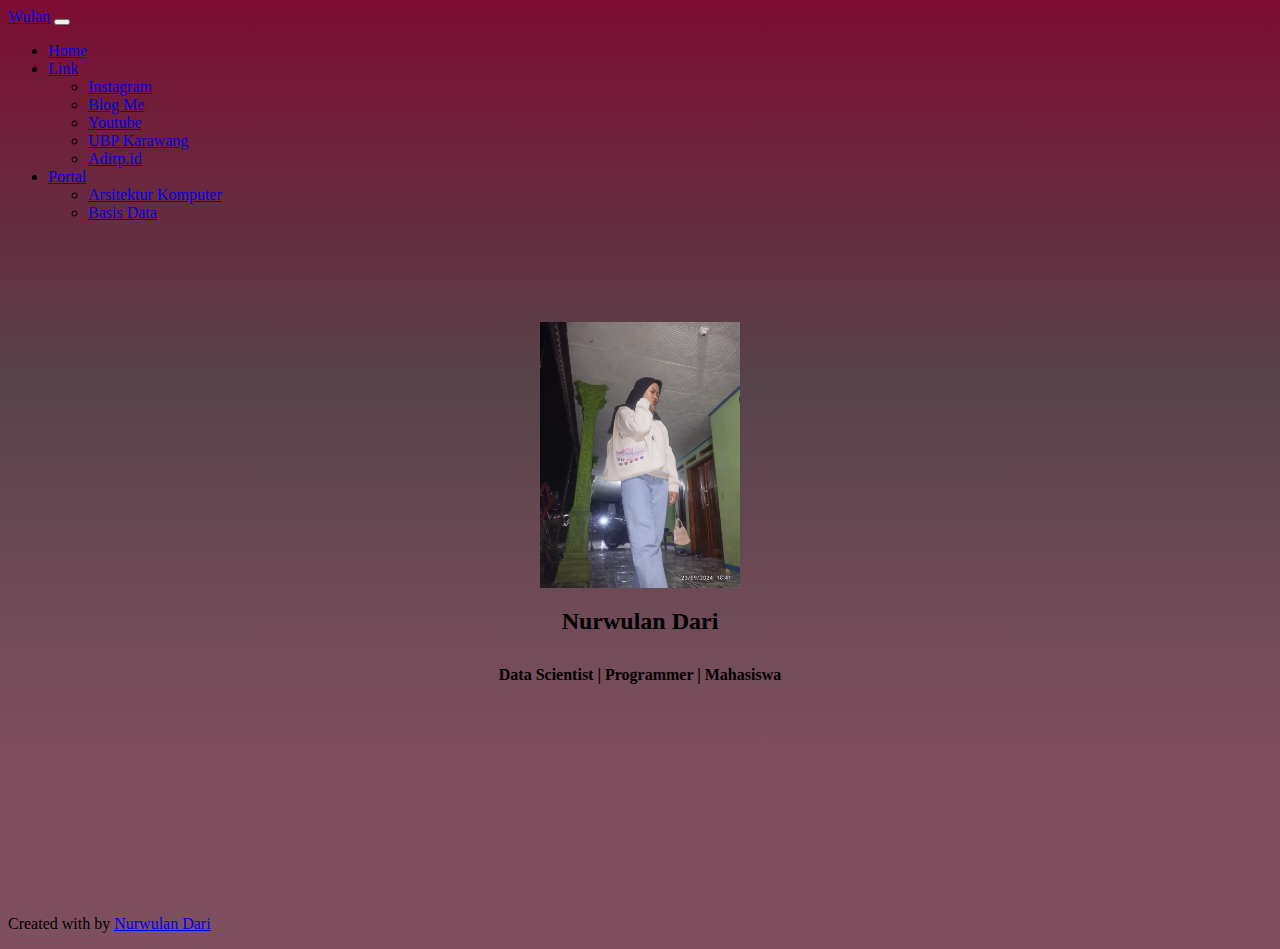
<file: index.html>
<!DOCTYPE html>
<html lang="en">
  <head>
    <meta charset="utf-8" />
    <meta name="viewport" content="width=device-width, initial-scale=1" />
    <link href="https://cdn.jsdelivr.net/npm/bootstrap@5.0.2/dist/css/bootstrap.min.css" rel="stylesheet" integrity="sha384-EVSTQN3/azprG1Anm3QDgpJLIm9Nao0Yz1ztcQTwFspd3yD65VohhpuuCOmLASjC" crossorigin="anonymous" />
    <link rel="stylesheet" href="app.css" />
    <title>Nurwulan Dari</title>
  </head>
  <body>
    <nav class="navbar navbar-expand-lg navbar-dark bg-dark">
      <div class="container-fluid">
        <a class="navbar-brand" href="#">Wulan</a>
        <button class="navbar-toggler" type="button" data-bs-toggle="collapse" data-bs-target="#navbarSupportedContent" aria-controls="navbarSupportedContent" aria-expanded="false" aria-label="Toggle navigation">
          <span class="navbar-toggler-icon"></span>
        </button>
        <div class="collapse navbar-collapse" id="navbarSupportedContent">
          <ul class="navbar-nav me-auto mb-2 mb-lg-0">
            <li class="nav-item">
              <a class="nav-link active" aria-current="page" href="#Home">Home</a>
            </li>
            <li class="nav-item dropdown">
              <a class="nav-link dropdown-toggle" href="#" id="navbarDropdown" role="button" data-bs-toggle="dropdown" aria-expanded="false"> Link </a>
              <ul class="dropdown-menu" aria-labelledby="navbarDropdown">
                <li><a class="dropdown-item" href="https://www.instagram.com/invites/contact/?i=1mkjhfie2fu85&utm_content=1kpju6o">Instagram</a></li>
                <li><a class="dropdown-item" href="https://webwulan27.blogspot.com/">Blog Me</a></li>
                <li><a class="dropdown-item" href="https://www.youtube.com/@nurwulandari6016">Youtube</a></li>
                <li><a class="dropdown-item" href="https://ubpkarawang.ac.id/">UBP Karawang</a></li>
                <li><a class="dropdown-item" href="https://Adirp.id">Adirp.id</a></li>
              </ul>
            </li>
            <li class="nav-item dropdown">
              <a class="nav-link dropdown-toggle" href="#" id="navbarDropdown" role="button" data-bs-toggle="dropdown" aria-expanded="false"> Portal </a>
              <ul class="dropdown-menu" aria-labelledby="navbarDropdown">
                <li><a class="dropdown-item" href="html Nurwulan Dari.html">Arsitektur Komputer</a></li>
                <li><a class="dropdown-item" href="web.html">Basis Data</a></li>
              </ul>
            </li>
          </ul>
        </div>
      </div>
    </nav>
    <section id="Home">
      <div class="container">
        <div class="profile">
          <img class="rounded-circle profileImage" src="wulan 1.jpg" alt="" />
          <h2>Nurwulan Dari</h2>
          <h4>Data Scientist | Programmer | Mahasiswa</h4>
        </div>
      </div>
    </section>
    <section id="Profile" class="my-custom-margin">
      <style>
        .my-custom-margin {
          margin-top: 200px;
        }
      </style>
    </section>
    <footer class="bg-danger text-dark text-center pb-5">
      <p>Created with by <a href="#" class="text-dark fw-bold">Nurwulan Dari</a></p>
    </footer>
    <script src="https://cdn.jsdelivr.net/npm/bootstrap@5.0.2/dist/js/bootstrap.bundle.min.js" integrity="sha384-MrcW6ZMFYlzcLA8Nl+NtUVF0sA7MsXsP1UyJoMp4YLEuNSfAP+JcXn/tWtIaxVXM" crossorigin="anonymous"></script>
  </body>
</html>
</file>
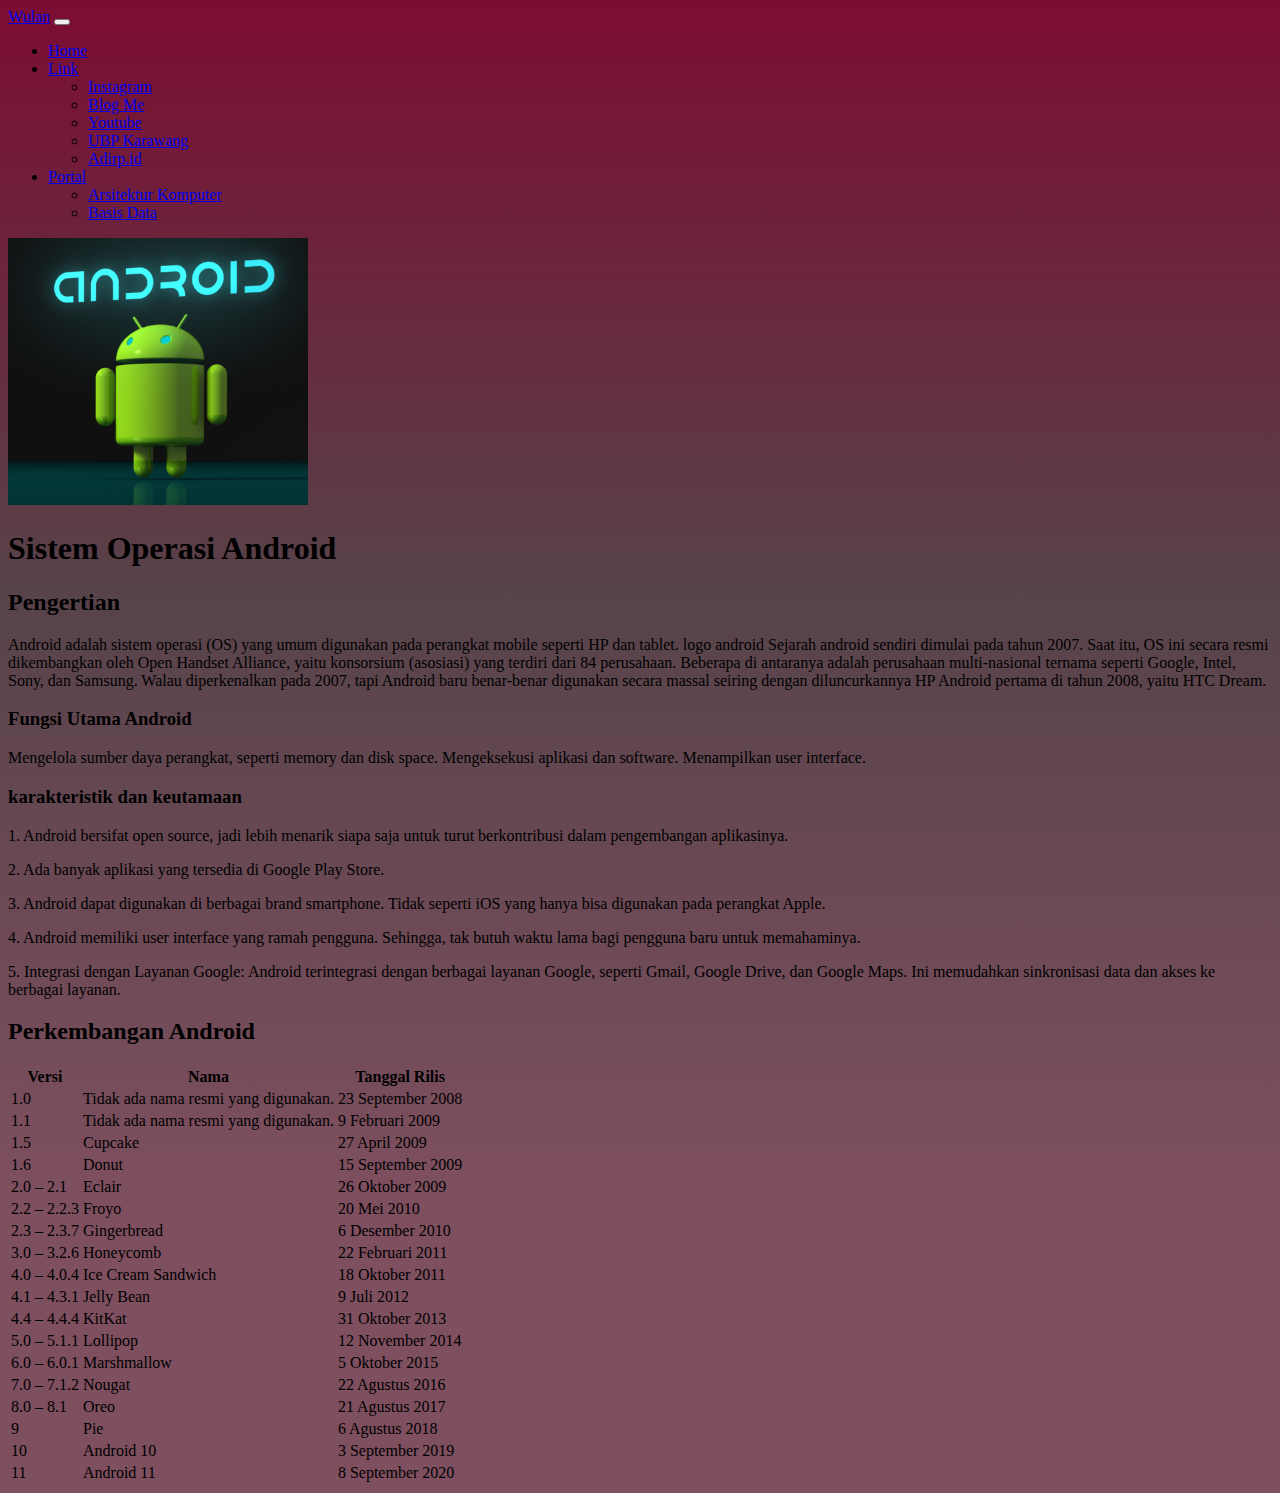
<file: android.html>
<!DOCTYPE html>
<html lang="en">
  <head>
    <meta charset="utf-8" />
    <meta name="viewport" content="width=device-width, initial-scale=1" />
    <link href="https://cdn.jsdelivr.net/npm/bootstrap@5.0.2/dist/css/bootstrap.min.css" rel="stylesheet" integrity="sha384-EVSTQN3/azprG1Anm3QDgpJLIm9Nao0Yz1ztcQTwFspd3yD65VohhpuuCOmLASjC" crossorigin="anonymous" />
    <link rel="stylesheet" href="app.css" />
    <title>Nurwulan Dari</title>
  </head>
  <body>
    <nav class="navbar navbar-expand-lg navbar-dark bg-dark">
      <div class="container-fluid">
        <a class="navbar-brand" href="#">Wulan</a>
        <button class="navbar-toggler" type="button" data-bs-toggle="collapse" data-bs-target="#navbarSupportedContent" aria-controls="navbarSupportedContent" aria-expanded="false" aria-label="Toggle navigation">
          <span class="navbar-toggler-icon"></span>
        </button>
        <div class="collapse navbar-collapse" id="navbarSupportedContent">
          <ul class="navbar-nav me-auto mb-2 mb-lg-0">
            <li class="nav-item">
              <a class="nav-link active" aria-current="page" href="#Home">Home</a>
            </li>
            <li class="nav-item dropdown">
              <a class="nav-link dropdown-toggle" href="#" id="navbarDropdown" role="button" data-bs-toggle="dropdown" aria-expanded="false"> Link </a>
              <ul class="dropdown-menu" aria-labelledby="navbarDropdown">
                <li><a class="dropdown-item" href="https://www.instagram.com/invites/contact/?i=1mkjhfie2fu85&utm_content=1kpju6o">Instagram</a></li>
                <li><a class="dropdown-item" href="https://webwulan27.blogspot.com/">Blog Me</a></li>
                <li><a class="dropdown-item" href="https://www.youtube.com/@nurwulandari6016">Youtube</a></li>
                <li><a class="dropdown-item" href="https://ubpkarawang.ac.id/">UBP Karawang</a></li>
                <li><a class="dropdown-item" href="https://Adirp.id">Adirp.id</a></li>
              </ul>
            </li>
            <li class="nav-item dropdown">
              <a class="nav-link dropdown-toggle" href="#" id="navbarDropdown" role="button" data-bs-toggle="dropdown" aria-expanded="false"> Portal </a>
              <ul class="dropdown-menu" aria-labelledby="navbarDropdown">
                <li><a class="dropdown-item" href="html Nurwulan Dari.html">Arsitektur Komputer</a></li>
                <li><a class="dropdown-item" href="web.html">Basis Data</a></li>
              </ul>
            </li>
          </ul>
        </div>
      </div>
    </nav>
    <section id="android">
      <div class="jumbotron text-center">
        <img src="andrid.jpeg" class="img-thumbnail" alt="..." width="300" />
        <div class="container">
          <h1 class="judul">Sistem Operasi Android</h1>
          <h2 class="awal text-start">Pengertian</h2>
          <p class="lh-base text-start">
            Android adalah sistem operasi (OS) yang umum digunakan pada perangkat mobile seperti HP dan tablet. logo android Sejarah android sendiri dimulai pada tahun 2007. Saat itu, OS ini secara resmi dikembangkan oleh Open Handset
            Alliance, yaitu konsorsium (asosiasi) yang terdiri dari 84 perusahaan. Beberapa di antaranya adalah perusahaan multi-nasional ternama seperti Google, Intel, Sony, dan Samsung. Walau diperkenalkan pada 2007, tapi Android baru
            benar-benar digunakan secara massal seiring dengan diluncurkannya HP Android pertama di tahun 2008, yaitu HTC Dream.
          </p>
          <h3 class="lh-sm text-start">Fungsi Utama Android</h3>
          <p class="lh-sm text-start">Mengelola sumber daya perangkat, seperti memory dan disk space. Mengeksekusi aplikasi dan software. Menampilkan user interface.</p>
          <h3 class="lh-sm text-start">karakteristik dan keutamaan</h3>
          <p class="lh-sm text-start">1. Android bersifat open source, jadi lebih menarik siapa saja untuk turut berkontribusi dalam pengembangan aplikasinya.</p>
          <p class="lh-sm text-start">2. Ada banyak aplikasi yang tersedia di Google Play Store.</p>
          <p class="lh-sm text-start">3. Android dapat digunakan di berbagai brand smartphone. Tidak seperti iOS yang hanya bisa digunakan pada perangkat Apple.</p>
          <p class="lh-sm text-start">4. Android memiliki user interface yang ramah pengguna. Sehingga, tak butuh waktu lama bagi pengguna baru untuk memahaminya.</p>
          <p class="lh-sm text-start">5. Integrasi dengan Layanan Google: Android terintegrasi dengan berbagai layanan Google, seperti Gmail, Google Drive, dan Google Maps. Ini memudahkan sinkronisasi data dan akses ke berbagai layanan.</p>
          <h2 class="lh-sm text-start">Perkembangan Android</h2>
          <title>Daftar Versi Android</title>
          <table>
           <thead>
             <tr>
            <th>Versi</th>
            <th>Nama</th>
            <th>Tanggal Rilis</th>
        </tr>
    </thead>
        <tr>
            <td>1.0</td>
            <td>Tidak ada nama resmi yang digunakan.</td>
            <td>23 September 2008</td>
        </tr>
        <tr>
            <td>1.1</td>
            <td>Tidak ada nama resmi yang digunakan.</td>
            <td>9 Februari 2009</td>
        </tr>
        <tr>
            <td>1.5</td>
            <td>Cupcake</td>
            <td>27 April 2009</td>
        </tr>
        <tr>
          <td>1.6</td>
          <td>Donut</td>
          <td>15 September 2009</td>
      </tr>
      <tr>
          <td>2.0 – 2.1</td>
          <td>Eclair</td>
          <td>26 Oktober 2009</td>
      </tr>
      <tr>
          <td>2.2 – 2.2.3</td>
          <td>Froyo</td>
          <td>20 Mei 2010</td>
      </tr>
      <tr>
          <td>2.3 – 2.3.7</td>
          <td>Gingerbread</td>
          <td>6 Desember 2010</td>
      </tr>
      <tr>
          <td>3.0 – 3.2.6</td>
          <td>Honeycomb</td>
          <td>22 Februari 2011</td>
      </tr>
      <tr>
          <td>4.0 – 4.0.4</td>
          <td>Ice Cream Sandwich</td>
          <td>18 Oktober 2011</td>
      </tr>
      <tr>
          <td>4.1 – 4.3.1</td>
          <td>Jelly Bean</td>
          <td>9 Juli 2012</td>
      </tr>
      <tr>
          <td>4.4 – 4.4.4</td>
          <td>KitKat</td>
          <td>31 Oktober 2013</td>
      </tr>
      <tr>
          <td>5.0 – 5.1.1</td>
          <td>Lollipop</td>
          <td>12 November 2014</td>
      </tr>
      <tr>
          <td>6.0 – 6.0.1</td>
          <td>Marshmallow</td>
          <td>5 Oktober 2015</td>
      </tr>
      <tr>
          <td>7.0 – 7.1.2</td>
          <td>Nougat</td>
          <td>22 Agustus 2016</td>
      </tr>
      <tr>
          <td>8.0 – 8.1</td>
          <td>Oreo</td>
          <td>21 Agustus 2017</td>
      </tr>
      <tr>
          <td>9</td>
          <td>Pie</td>
          <td>6 Agustus 2018</td>
      </tr>
      <tr>
          <td>10</td>
          <td>Android 10</td>
          <td>3 September 2019</td>
      </tr>
      <tr>
          <td>11</td>
          <td>Android 11</td>
          <td>8 September 2020</td>
      </tr>
        </div>
      </div>
    </section>

    <script src="https://cdn.jsdelivr.net/npm/bootstrap@5.0.2/dist/js/bootstrap.bundle.min.js" integrity="sha384-MrcW6ZMFYlzcLA8Nl+NtUVF0sA7MsXsP1UyJoMp4YLEuNSfAP+JcXn/tWtIaxVXM" crossorigin="anonymous"></script>
  </body>
</html>
</file>
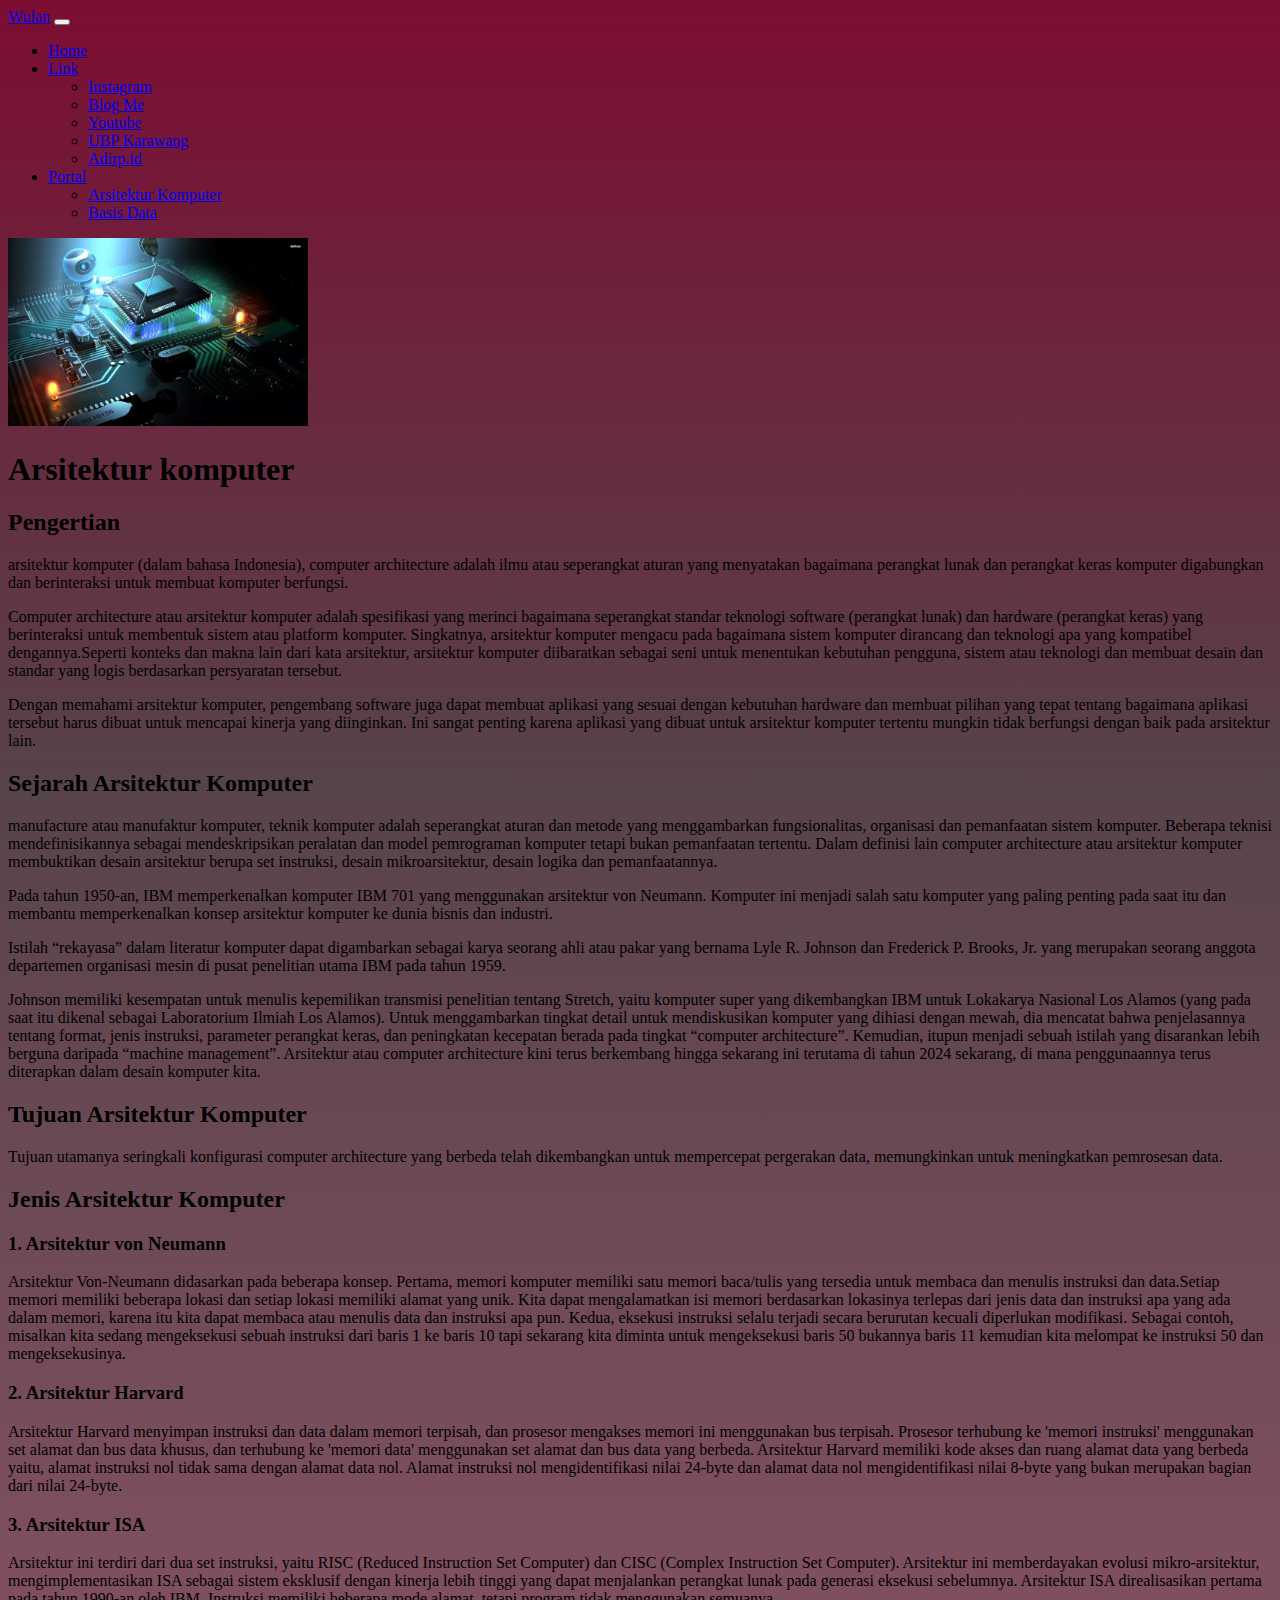
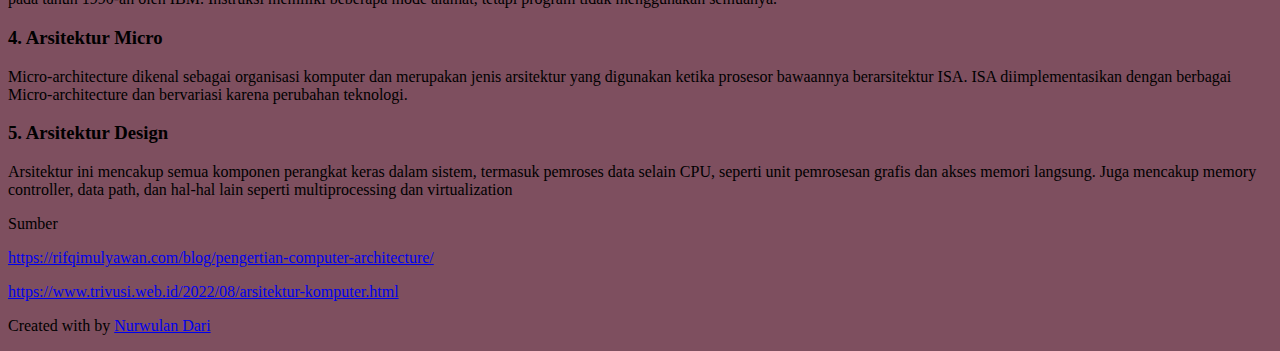
<file: arsi.html>
<!DOCTYPE html>
<html lang="en">
  <head>
    <meta charset="utf-8" />
    <meta name="viewport" content="width=device-width, initial-scale=1" />
    <link href="https://cdn.jsdelivr.net/npm/bootstrap@5.0.2/dist/css/bootstrap.min.css" rel="stylesheet" integrity="sha384-EVSTQN3/azprG1Anm3QDgpJLIm9Nao0Yz1ztcQTwFspd3yD65VohhpuuCOmLASjC" crossorigin="anonymous" />
    <link rel="stylesheet" href="app.css" />
    <title>Nurwulan Dari</title>
  </head>
  <body>
    <nav class="navbar navbar-expand-lg navbar-dark bg-dark">
      <div class="container-fluid">
        <a class="navbar-brand" href="#">Wulan</a>
        <button class="navbar-toggler" type="button" data-bs-toggle="collapse" data-bs-target="#navbarSupportedContent" aria-controls="navbarSupportedContent" aria-expanded="false" aria-label="Toggle navigation">
          <span class="navbar-toggler-icon"></span>
        </button>
        <div class="collapse navbar-collapse" id="navbarSupportedContent">
          <ul class="navbar-nav me-auto mb-2 mb-lg-0">
            <li class="nav-item">
              <a class="nav-link active" aria-current="page" href="#Home">Home</a>
            </li>
            <li class="nav-item dropdown">
              <a class="nav-link dropdown-toggle" href="#" id="navbarDropdown" role="button" data-bs-toggle="dropdown" aria-expanded="false"> Link </a>
              <ul class="dropdown-menu" aria-labelledby="navbarDropdown">
                <li><a class="dropdown-item" href="https://www.instagram.com/invites/contact/?i=1mkjhfie2fu85&utm_content=1kpju6o">Instagram</a></li>
                <li><a class="dropdown-item" href="https://webwulan27.blogspot.com/">Blog Me</a></li>
                <li><a class="dropdown-item" href="https://www.youtube.com/@nurwulandari6016">Youtube</a></li>
                <li><a class="dropdown-item" href="https://ubpkarawang.ac.id/">UBP Karawang</a></li>
                <li><a class="dropdown-item" href="https://Adirp.id">Adirp.id</a></li>
              </ul>
            </li>
            <li class="nav-item dropdown">
              <a class="nav-link dropdown-toggle" href="#" id="navbarDropdown" role="button" data-bs-toggle="dropdown" aria-expanded="false"> Portal </a>
              <ul class="dropdown-menu" aria-labelledby="navbarDropdown">
                <li><a class="dropdown-item" href="html Nurwulan Dari.html">Arsitektur Komputer</a></li>
                <li><a class="dropdown-item" href="web.html">Basis Data</a></li>
              </ul>
            </li>
          </ul>
        </div>
      </div>
    </nav>
    <section id="arkom">
      <div class="jumbotron text-center">
        <img src="arkom.jpg" class="img-thumbnail" alt="..." width="300" />
        <div class="container">
          <h1 class="judul">Arsitektur komputer</h1>
          <h2 class="awal text-start">Pengertian</h2>
          <p class="lh-base text-start">
            arsitektur komputer (dalam bahasa Indonesia), computer architecture adalah ilmu atau seperangkat aturan yang menyatakan bagaimana perangkat lunak dan perangkat keras komputer digabungkan dan berinteraksi untuk membuat komputer
            berfungsi.
          </p>
          <p class="lh-sm text-start">
            Computer architecture atau arsitektur komputer adalah spesifikasi yang merinci bagaimana seperangkat standar teknologi software (perangkat lunak) dan hardware (perangkat keras) yang berinteraksi untuk membentuk sistem atau
            platform komputer. Singkatnya, arsitektur komputer mengacu pada bagaimana sistem komputer dirancang dan teknologi apa yang kompatibel dengannya.Seperti konteks dan makna lain dari kata arsitektur, arsitektur komputer diibaratkan
            sebagai seni untuk menentukan kebutuhan pengguna, sistem atau teknologi dan membuat desain dan standar yang logis berdasarkan persyaratan tersebut.
          </p>
          <p class="lh-sm text-start">
            Dengan memahami arsitektur komputer, pengembang software juga dapat membuat aplikasi yang sesuai dengan kebutuhan hardware dan membuat pilihan yang tepat tentang bagaimana aplikasi tersebut harus dibuat untuk mencapai kinerja
            yang diinginkan. Ini sangat penting karena aplikasi yang dibuat untuk arsitektur komputer tertentu mungkin tidak berfungsi dengan baik pada arsitektur lain.
          </p>
          <h2 class="lh-sm text-start">Sejarah Arsitektur Komputer</h2>
          <p class="lh-sm text-start">
            manufacture atau manufaktur komputer, teknik komputer adalah seperangkat aturan dan metode yang menggambarkan fungsionalitas, organisasi dan pemanfaatan sistem komputer. Beberapa teknisi mendefinisikannya sebagai mendeskripsikan
            peralatan dan model pemrograman komputer tetapi bukan pemanfaatan tertentu. Dalam definisi lain computer architecture atau arsitektur komputer membuktikan desain arsitektur berupa set instruksi, desain mikroarsitektur, desain
            logika dan pemanfaatannya.
          </p>
          <p class="lh-sm text-start">
            Pada tahun 1950-an, IBM memperkenalkan komputer IBM 701 yang menggunakan arsitektur von Neumann. Komputer ini menjadi salah satu komputer yang paling penting pada saat itu dan membantu memperkenalkan konsep arsitektur komputer
            ke dunia bisnis dan industri.
          </p>
          <p class="lh-sm text-start">
            Istilah “rekayasa” dalam literatur komputer dapat digambarkan sebagai karya seorang ahli atau pakar yang bernama Lyle R. Johnson dan Frederick P. Brooks, Jr. yang merupakan seorang anggota departemen organisasi mesin di pusat
            penelitian utama IBM pada tahun 1959.
          </p>
          <p class="lh-sm text-start">
            Johnson memiliki kesempatan untuk menulis kepemilikan transmisi penelitian tentang Stretch, yaitu komputer super yang dikembangkan IBM untuk Lokakarya Nasional Los Alamos (yang pada saat itu dikenal sebagai Laboratorium Ilmiah
            Los Alamos). Untuk menggambarkan tingkat detail untuk mendiskusikan komputer yang dihiasi dengan mewah, dia mencatat bahwa penjelasannya tentang format, jenis instruksi, parameter perangkat keras, dan peningkatan kecepatan
            berada pada tingkat “computer architecture”. Kemudian, itupun menjadi sebuah istilah yang disarankan lebih berguna daripada “machine management”. Arsitektur atau computer architecture kini terus berkembang hingga sekarang ini
            terutama di tahun 2024 sekarang, di mana penggunaannya terus diterapkan dalam desain komputer kita.
          </p>
          <h2 class="awal text-start">Tujuan Arsitektur Komputer</h2>
          <p class="lh-base text-start">Tujuan utamanya seringkali konfigurasi computer architecture yang berbeda telah dikembangkan untuk mempercepat pergerakan data, memungkinkan untuk meningkatkan pemrosesan data.</p>
          <h2 class="lh-sm text-start">Jenis Arsitektur Komputer</h2>
          <h3 class="lh-sm text-start">1. Arsitektur von Neumann</h3>
          <p class="lh-sm text-start">
            Arsitektur Von-Neumann didasarkan pada beberapa konsep. Pertama, memori komputer memiliki satu memori baca/tulis yang tersedia untuk membaca dan menulis instruksi dan data.Setiap memori memiliki beberapa lokasi dan setiap lokasi
            memiliki alamat yang unik. Kita dapat mengalamatkan isi memori berdasarkan lokasinya terlepas dari jenis data dan instruksi apa yang ada dalam memori, karena itu kita dapat membaca atau menulis data dan instruksi apa pun. Kedua,
            eksekusi instruksi selalu terjadi secara berurutan kecuali diperlukan modifikasi. Sebagai contoh, misalkan kita sedang mengeksekusi sebuah instruksi dari baris 1 ke baris 10 tapi sekarang kita diminta untuk mengeksekusi baris 50
            bukannya baris 11 kemudian kita melompat ke instruksi 50 dan mengeksekusinya.
          </p>
          <h3 class="lh-sm text-start">2. Arsitektur Harvard</h3>
          <p class="lh-sm text-start">
            Arsitektur Harvard menyimpan instruksi dan data dalam memori terpisah, dan prosesor mengakses memori ini menggunakan bus terpisah. Prosesor terhubung ke 'memori instruksi' menggunakan set alamat dan bus data khusus, dan
            terhubung ke 'memori data' menggunakan set alamat dan bus data yang berbeda. Arsitektur Harvard memiliki kode akses dan ruang alamat data yang berbeda yaitu, alamat instruksi nol tidak sama dengan alamat data nol. Alamat
            instruksi nol mengidentifikasi nilai 24-byte dan alamat data nol mengidentifikasi nilai 8-byte yang bukan merupakan bagian dari nilai 24-byte.
          </p>
          <h3 class="lh-sm text-start">3. Arsitektur ISA</h3>
          <p class="lh-sm text-start">
            Arsitektur ini terdiri dari dua set instruksi, yaitu RISC (Reduced Instruction Set Computer) dan CISC (Complex Instruction Set Computer). Arsitektur ini memberdayakan evolusi mikro-arsitektur, mengimplementasikan ISA sebagai
            sistem eksklusif dengan kinerja lebih tinggi yang dapat menjalankan perangkat lunak pada generasi eksekusi sebelumnya. Arsitektur ISA direalisasikan pertama pada tahun 1990-an oleh IBM. Instruksi memiliki beberapa mode alamat,
            tetapi program tidak menggunakan semuanya.
          </p>
          <h3 class="lh-sm text-start">4. Arsitektur Micro</h3>
          <p class="lh-sm text-start">
            Micro-architecture dikenal sebagai organisasi komputer dan merupakan jenis arsitektur yang digunakan ketika prosesor bawaannya berarsitektur ISA. ISA diimplementasikan dengan berbagai Micro-architecture dan bervariasi karena
            perubahan teknologi.
          </p>
          <h3 class="lh-sm text-start">5. Arsitektur Design</h3>
          <p class="lh-sm text-start">
            Arsitektur ini mencakup semua komponen perangkat keras dalam sistem, termasuk pemroses data selain CPU, seperti unit pemrosesan grafis dan akses memori langsung. Juga mencakup memory controller, data path, dan hal-hal lain
            seperti multiprocessing dan virtualization
          </p>
          <p>Sumber</p>
          <p><a href="https://rifqimulyawan.com/blog/pengertian-computer-architecture/" class="text-dark fw-bold">https://rifqimulyawan.com/blog/pengertian-computer-architecture/</a></p>
          <p><a href="https://www.trivusi.web.id/2022/08/arsitektur-komputer.html" class="text-dark fw-bold">https://www.trivusi.web.id/2022/08/arsitektur-komputer.html</a></p>
        </div>
      </div>
    </section>
    <footer class="bg-danger text-dark text-center pb-5">
      <p>Created with by <a href="#" class="text-dark fw-bold">Nurwulan Dari</a></p>
    </footer>
    <script src="https://cdn.jsdelivr.net/npm/bootstrap@5.0.2/dist/js/bootstrap.bundle.min.js" integrity="sha384-MrcW6ZMFYlzcLA8Nl+NtUVF0sA7MsXsP1UyJoMp4YLEuNSfAP+JcXn/tWtIaxVXM" crossorigin="anonymous"></script>
  </body>
</html>
</file>
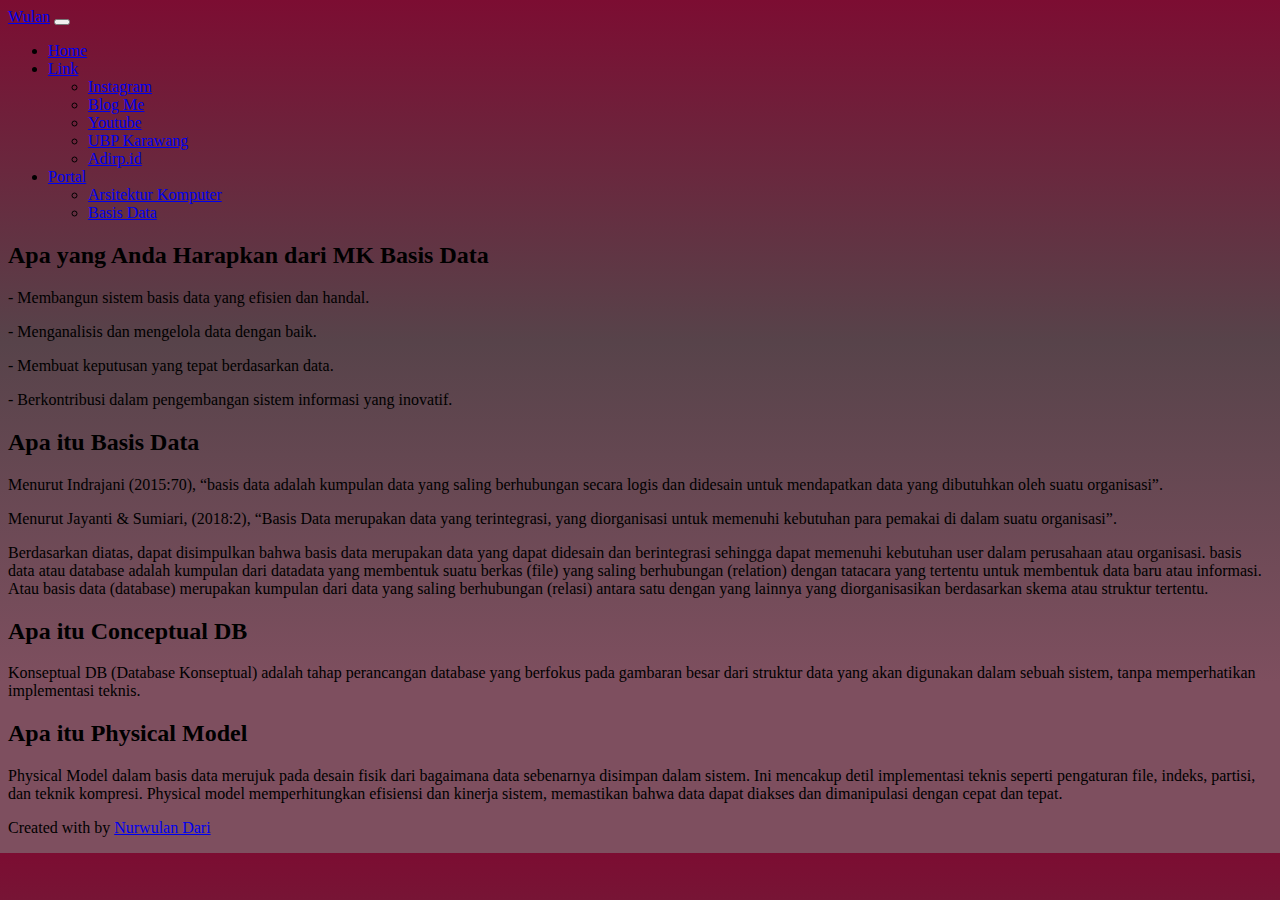
<file: basis data.html>
<!DOCTYPE html>
<html lang="en">
  <head>
    <meta charset="utf-8" />
    <meta name="viewport" content="width=device-width, initial-scale=1" />
    <link href="https://cdn.jsdelivr.net/npm/bootstrap@5.0.2/dist/css/bootstrap.min.css" rel="stylesheet" integrity="sha384-EVSTQN3/azprG1Anm3QDgpJLIm9Nao0Yz1ztcQTwFspd3yD65VohhpuuCOmLASjC" crossorigin="anonymous" />
    <link rel="stylesheet" href="app.css" />
    <title>Nurwulan Dari</title>
  </head>
  <body>
    <nav class="navbar navbar-expand-lg navbar-dark bg-dark">
      <div class="container-fluid">
        <a class="navbar-brand" href="#">Wulan</a>
        <button class="navbar-toggler" type="button" data-bs-toggle="collapse" data-bs-target="#navbarSupportedContent" aria-controls="navbarSupportedContent" aria-expanded="false" aria-label="Toggle navigation">
          <span class="navbar-toggler-icon"></span>
        </button>
        <div class="collapse navbar-collapse" id="navbarSupportedContent">
          <ul class="navbar-nav me-auto mb-2 mb-lg-0">
            <li class="nav-item">
              <a class="nav-link active" aria-current="page" href="#Home">Home</a>
            </li>
            <li class="nav-item dropdown">
              <a class="nav-link dropdown-toggle" href="#" id="navbarDropdown" role="button" data-bs-toggle="dropdown" aria-expanded="false"> Link </a>
              <ul class="dropdown-menu" aria-labelledby="navbarDropdown">
                <li><a class="dropdown-item" href="https://www.instagram.com/invites/contact/?i=1mkjhfie2fu85&utm_content=1kpju6o">Instagram</a></li>
                <li><a class="dropdown-item" href="https://webwulan27.blogspot.com/">Blog Me</a></li>
                <li><a class="dropdown-item" href="https://www.youtube.com/@nurwulandari6016">Youtube</a></li>
                <li><a class="dropdown-item" href="https://ubpkarawang.ac.id/">UBP Karawang</a></li>
                <li><a class="dropdown-item" href="https://Adirp.id">Adirp.id</a></li>
              </ul>
            </li>
            <li class="nav-item dropdown">
              <a class="nav-link dropdown-toggle" href="#" id="navbarDropdown" role="button" data-bs-toggle="dropdown" aria-expanded="false"> Portal </a>
              <ul class="dropdown-menu" aria-labelledby="navbarDropdown">
                <li><a class="dropdown-item" href="html Nurwulan Dari.html">Arsitektur Komputer</a></li>
                <li><a class="dropdown-item" href="web.html">Basis Data</a></li>
              </ul>
            </li>
          </ul>
        </div>
      </div>
    </nav>
    <section>
      <h2>Apa yang Anda Harapkan dari MK Basis Data</h2>
      <p>- Membangun sistem basis data yang efisien dan handal.</p>
      <p>- Menganalisis dan mengelola data dengan baik.</p>
      <p>- Membuat keputusan yang tepat berdasarkan data.</p>
      <p>- Berkontribusi dalam pengembangan sistem informasi yang inovatif.</p>
    </section>
    <section>
      <h2>Apa itu Basis Data</h2>
      <p>Menurut Indrajani (2015:70), “basis data adalah kumpulan data yang saling berhubungan secara logis dan didesain untuk mendapatkan data yang dibutuhkan oleh suatu organisasi”.</p>
      <p>Menurut Jayanti & Sumiari, (2018:2), “Basis Data merupakan data yang terintegrasi, yang diorganisasi untuk memenuhi kebutuhan para pemakai di dalam suatu organisasi”.</p>
      <p>
        Berdasarkan diatas, dapat disimpulkan bahwa basis data merupakan data yang dapat didesain dan berintegrasi sehingga dapat memenuhi kebutuhan user dalam perusahaan atau organisasi. basis data atau database adalah kumpulan dari
        datadata yang membentuk suatu berkas (file) yang saling berhubungan (relation) dengan tatacara yang tertentu untuk membentuk data baru atau informasi. Atau basis data (database) merupakan kumpulan dari data yang saling berhubungan
        (relasi) antara satu dengan yang lainnya yang diorganisasikan berdasarkan skema atau struktur tertentu.
      </p>
    </section>
    <section>
      <h2>Apa itu Conceptual DB</h2>
      <p>Konseptual DB (Database Konseptual) adalah tahap perancangan database yang berfokus pada gambaran besar dari struktur data yang akan digunakan dalam sebuah sistem, tanpa memperhatikan implementasi teknis.</p>
    </section>
    <section>
      <h2>Apa itu Physical Model</h2>
      <p>
        Physical Model dalam basis data merujuk pada desain fisik dari bagaimana data sebenarnya disimpan dalam sistem. Ini mencakup detil implementasi teknis seperti pengaturan file, indeks, partisi, dan teknik kompresi. Physical model
        memperhitungkan efisiensi dan kinerja sistem, memastikan bahwa data dapat diakses dan dimanipulasi dengan cepat dan tepat.
      </p>
    </section>
    <footer class="bg-danger text-dark text-center pb-5">
      <p>Created with by <a href="#" class="text-dark fw-bold">Nurwulan Dari</a></p>
    </footer>
    <script src="https://cdn.jsdelivr.net/npm/bootstrap@5.0.2/dist/js/bootstrap.bundle.min.js" integrity="sha384-MrcW6ZMFYlzcLA8Nl+NtUVF0sA7MsXsP1UyJoMp4YLEuNSfAP+JcXn/tWtIaxVXM" crossorigin="anonymous"></script>
  </body>
</html>
</file>
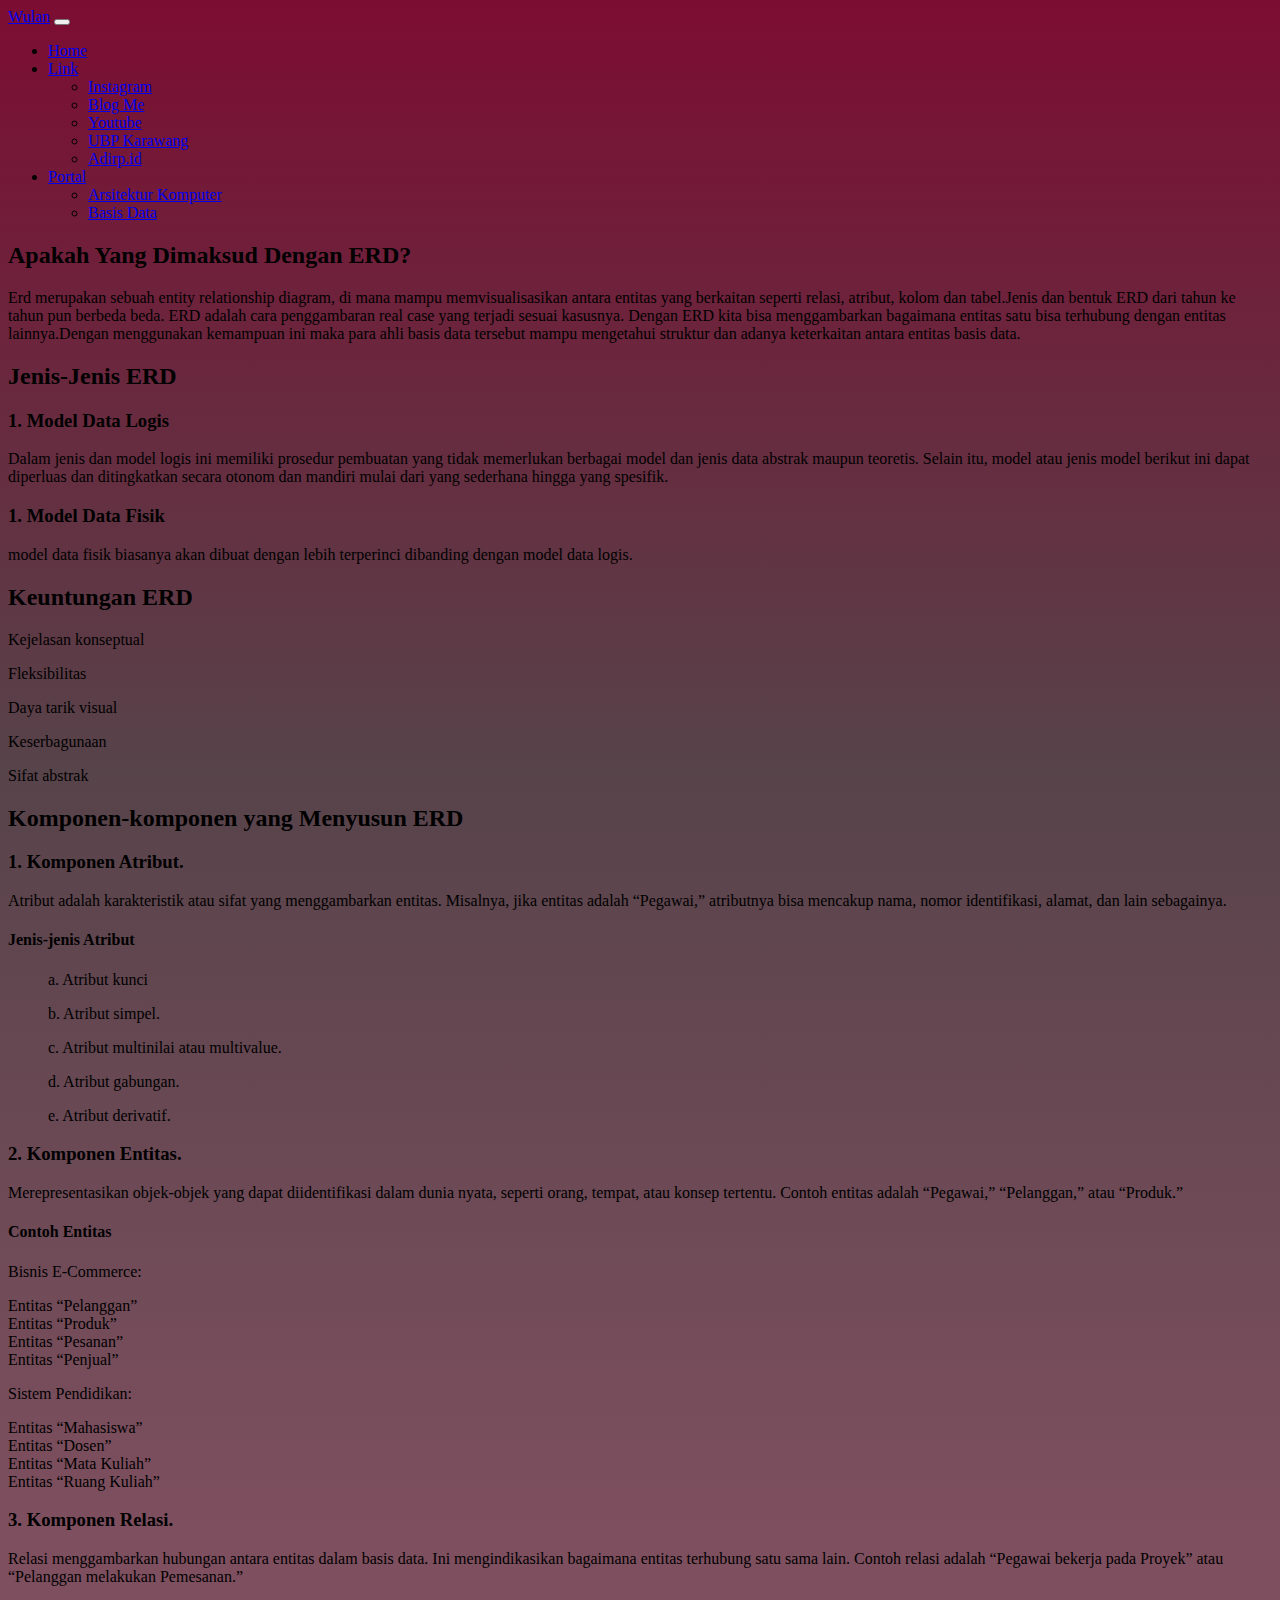
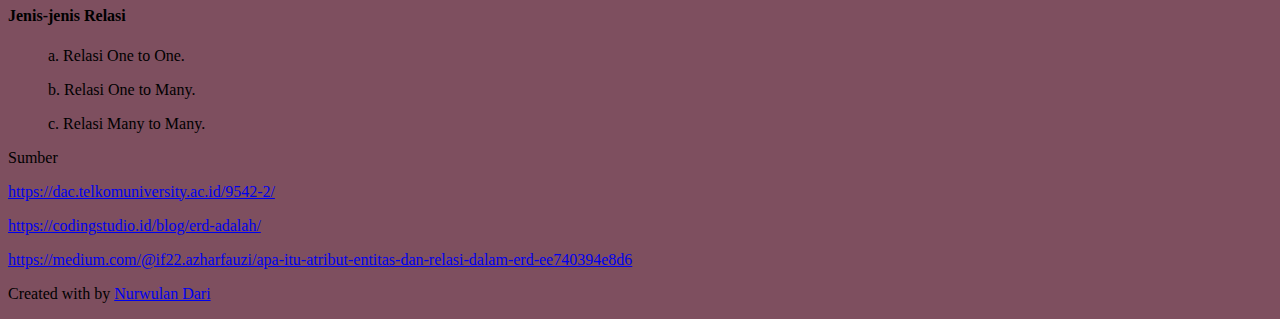
<file: ERD.html>
<!DOCTYPE html>
<html lang="en">
  <head>
    <meta charset="utf-8" />
    <meta name="viewport" content="width=device-width, initial-scale=1" />
    <link href="https://cdn.jsdelivr.net/npm/bootstrap@5.0.2/dist/css/bootstrap.min.css" rel="stylesheet" integrity="sha384-EVSTQN3/azprG1Anm3QDgpJLIm9Nao0Yz1ztcQTwFspd3yD65VohhpuuCOmLASjC" crossorigin="anonymous" />
    <link rel="stylesheet" href="app.css" />
    <title>Nurwulan Dari</title>
  </head>
  <body>
    <nav class="navbar navbar-expand-lg navbar-dark bg-dark">
      <div class="container-fluid">
        <a class="navbar-brand" href="#">Wulan</a>
        <button class="navbar-toggler" type="button" data-bs-toggle="collapse" data-bs-target="#navbarSupportedContent" aria-controls="navbarSupportedContent" aria-expanded="false" aria-label="Toggle navigation">
          <span class="navbar-toggler-icon"></span>
        </button>
        <div class="collapse navbar-collapse" id="navbarSupportedContent">
          <ul class="navbar-nav me-auto mb-2 mb-lg-0">
            <li class="nav-item">
              <a class="nav-link active" aria-current="page" href="#Home">Home</a>
            </li>
            <li class="nav-item dropdown">
              <a class="nav-link dropdown-toggle" href="#" id="navbarDropdown" role="button" data-bs-toggle="dropdown" aria-expanded="false"> Link </a>
              <ul class="dropdown-menu" aria-labelledby="navbarDropdown">
                <li><a class="dropdown-item" href="https://www.instagram.com/invites/contact/?i=1mkjhfie2fu85&utm_content=1kpju6o">Instagram</a></li>
                <li><a class="dropdown-item" href="https://webwulan27.blogspot.com/">Blog Me</a></li>
                <li><a class="dropdown-item" href="https://www.youtube.com/@nurwulandari6016">Youtube</a></li>
                <li><a class="dropdown-item" href="https://ubpkarawang.ac.id/">UBP Karawang</a></li>
                <li><a class="dropdown-item" href="https://Adirp.id">Adirp.id</a></li>
              </ul>
            </li>
            <li class="nav-item dropdown">
              <a class="nav-link dropdown-toggle" href="#" id="navbarDropdown" role="button" data-bs-toggle="dropdown" aria-expanded="false"> Portal </a>
              <ul class="dropdown-menu" aria-labelledby="navbarDropdown">
                <li><a class="dropdown-item" href="html Nurwulan Dari.html">Arsitektur Komputer</a></li>
                <li><a class="dropdown-item" href="web.html">Basis Data</a></li>
              </ul>
            </li>
          </ul>
        </div>
      </div>
    </nav>
    <section>
      <h2>Apakah Yang Dimaksud Dengan ERD?</h2>
      <p>
        Erd merupakan sebuah entity relationship diagram, di mana mampu memvisualisasikan antara entitas yang berkaitan seperti relasi, atribut, kolom dan tabel.Jenis dan bentuk ERD dari tahun ke tahun pun berbeda beda. ERD adalah cara
        penggambaran real case yang terjadi sesuai kasusnya. Dengan ERD kita bisa menggambarkan bagaimana entitas satu bisa terhubung dengan entitas lainnya.Dengan menggunakan kemampuan ini maka para ahli basis data tersebut mampu
        mengetahui struktur dan adanya keterkaitan antara entitas basis data.
      </p>
    </section>
    <section>
      <h2>Jenis-Jenis ERD</h2>
      <h3>1. Model Data Logis</h3>
      <p>
        Dalam jenis dan model logis ini memiliki prosedur pembuatan yang tidak memerlukan berbagai model dan jenis data abstrak maupun teoretis. Selain itu, model atau jenis model berikut ini dapat diperluas dan ditingkatkan secara otonom
        dan mandiri mulai dari yang sederhana hingga yang spesifik.
      </p>
      <h3>1. Model Data Fisik</h3>
      <p>model data fisik biasanya akan dibuat dengan lebih terperinci dibanding dengan model data logis.</p>
    </section>
    <section>
      <h2>Keuntungan ERD</h2>
      <p><li>Kejelasan konseptual</li></p>
      <p><li>Fleksibilitas</li></p>
      <p><li>Daya tarik visual</li></p>
      <p><li>Keserbagunaan</li></p>
      <p><li>Sifat abstrak</li></p>
    </section>
    <section>
      <h2>Komponen-komponen yang Menyusun ERD</h2>
      <h3>1. Komponen Atribut.</h3>
      <p>Atribut adalah karakteristik atau sifat yang menggambarkan entitas. Misalnya, jika entitas adalah “Pegawai,” atributnya bisa mencakup nama, nomor identifikasi, alamat, dan lain sebagainya.</p>
      <h4>Jenis-jenis Atribut</h4>
      <ul>
        a. Atribut kunci
      </ul>
      <ul>
        b. Atribut simpel.
      </ul>
      <ul>
        c. Atribut multinilai atau multivalue.
      </ul>
      <ul>
        d. Atribut gabungan.
      </ul>
      <ul>
        e. Atribut derivatif.
      </ul>
      <h3>2. Komponen Entitas.</h3>
      <p>Merepresentasikan objek-objek yang dapat diidentifikasi dalam dunia nyata, seperti orang, tempat, atau konsep tertentu. Contoh entitas adalah “Pegawai,” “Pelanggan,” atau “Produk.”</p>
      <h4>Contoh Entitas</h4>
      <p>Bisnis E-Commerce:</p>
      <li>Entitas “Pelanggan”</li>
      <li>Entitas “Produk”</li>
      <li>Entitas “Pesanan”</li>
      <li>Entitas “Penjual”</li>
      <p>Sistem Pendidikan:</p>
      <li>Entitas “Mahasiswa”</li>
      <li>Entitas “Dosen”</li>
      <li>Entitas “Mata Kuliah”</li>
      <li>Entitas “Ruang Kuliah”</li>
      <h3>3. Komponen Relasi.</h3>
      <p>Relasi menggambarkan hubungan antara entitas dalam basis data. Ini mengindikasikan bagaimana entitas terhubung satu sama lain. Contoh relasi adalah “Pegawai bekerja pada Proyek” atau “Pelanggan melakukan Pemesanan.”</p>
      <h4>Jenis-jenis Relasi</h4>
      <ul>
        a. Relasi One to One.
      </ul>
      <ul>
        b. Relasi One to Many.
      </ul>
      <ul>
        c. Relasi Many to Many.
      </ul>
    </section>
    <section class="text-center">
        <p>Sumber</p>
          <p><a href="https://dac.telkomuniversity.ac.id/9542-2/" class="text-dark fw-bold">https://dac.telkomuniversity.ac.id/9542-2/</a></p>
          <p><a href="https://codingstudio.id/blog/erd-adalah/" class="text-dark fw-bold">https://codingstudio.id/blog/erd-adalah/</a></p>
          <p><a href="https://medium.com/@if22.azharfauzi/apa-itu-atribut-entitas-dan-relasi-dalam-erd-ee740394e8d6" class="text-dark fw-bold">https://medium.com/@if22.azharfauzi/apa-itu-atribut-entitas-dan-relasi-dalam-erd-ee740394e8d6</a></p>
        </div>
    </section>
    <footer class="bg-danger text-dark text-center pb-5">
        <p>Created with by <a href="#" class="text-dark fw-bold">Nurwulan Dari</a></p>
      </footer>
    <script src="https://cdn.jsdelivr.net/npm/bootstrap@5.0.2/dist/js/bootstrap.bundle.min.js" integrity="sha384-MrcW6ZMFYlzcLA8Nl+NtUVF0sA7MsXsP1UyJoMp4YLEuNSfAP+JcXn/tWtIaxVXM" crossorigin="anonymous"></script>
  </body>
</html>
</file>
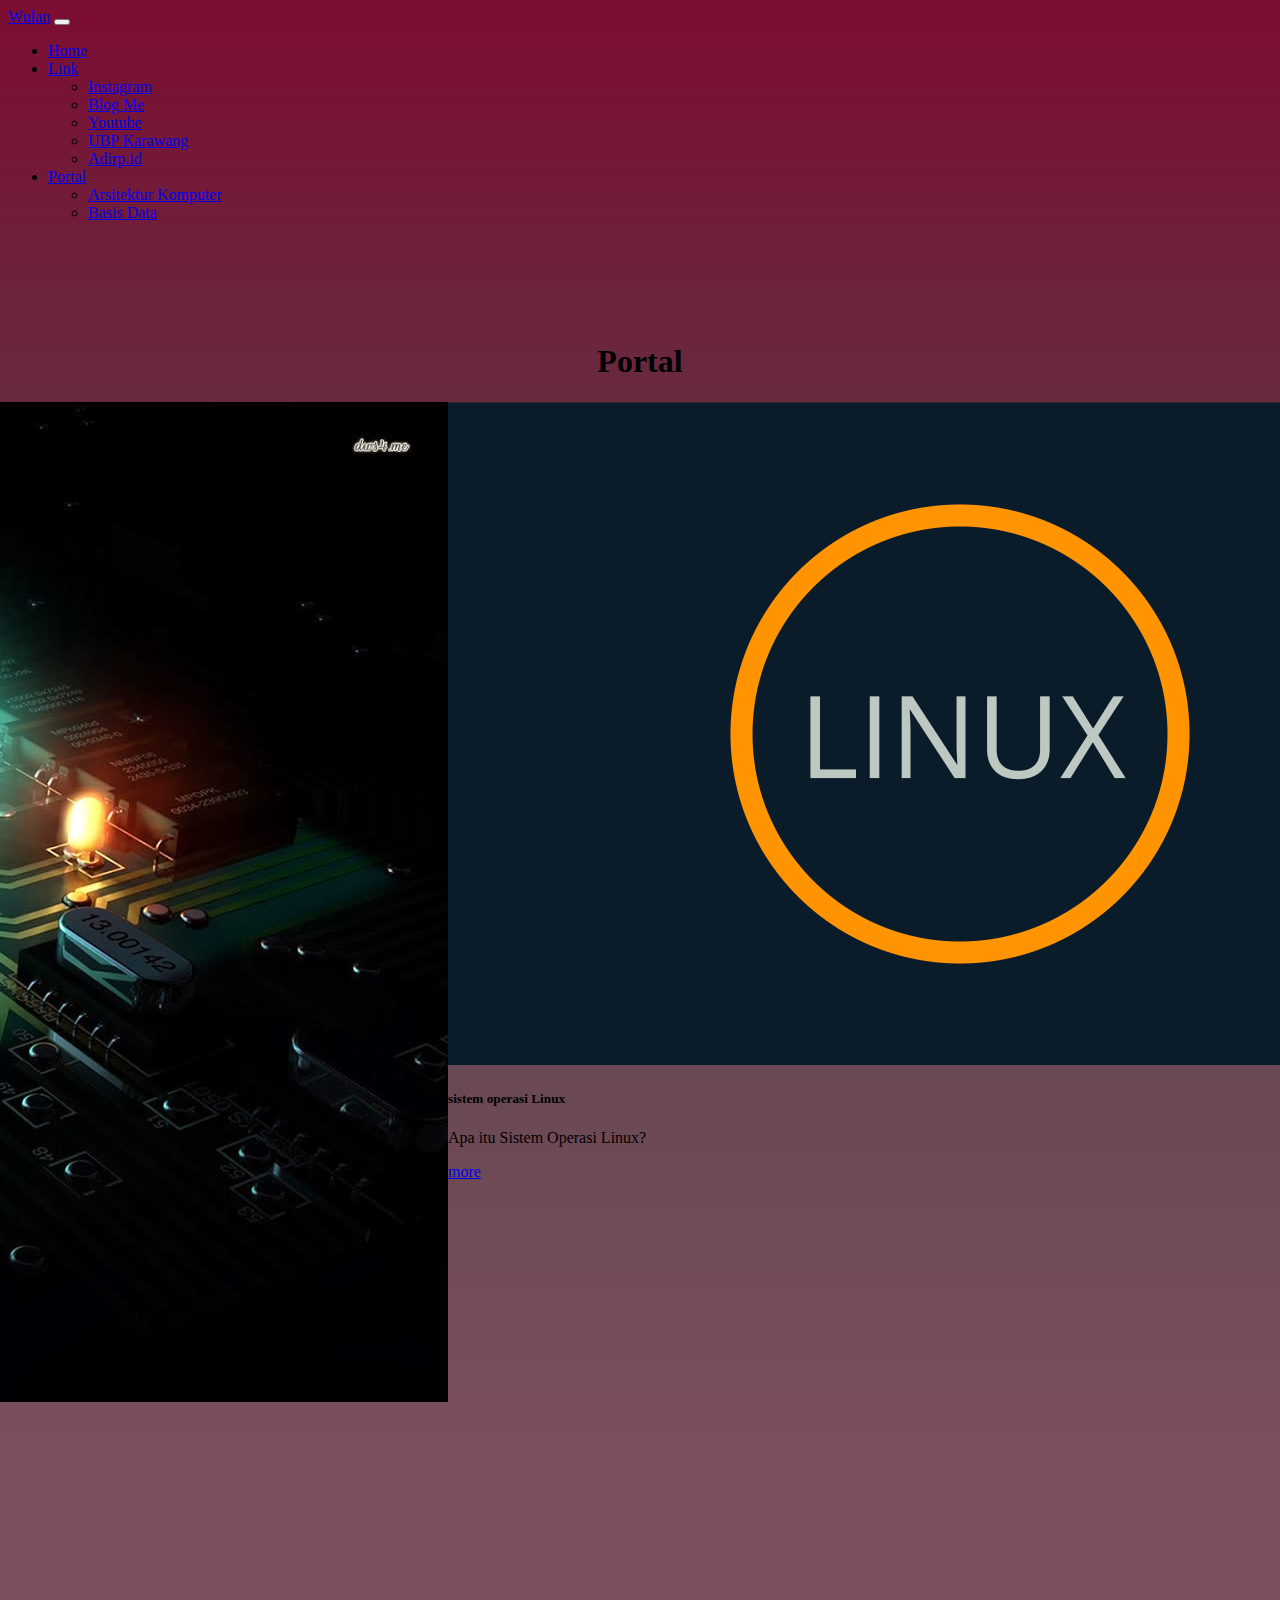
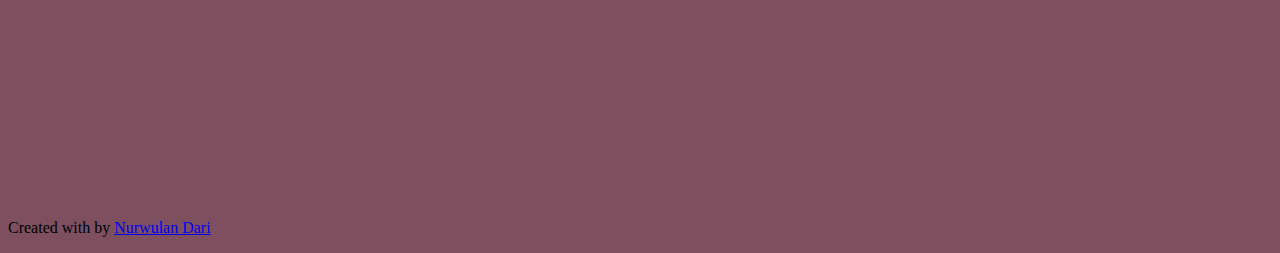
<file: html Nurwulan Dari.html>
<!DOCTYPE html>
<html lang="en">
  <head>
    <meta charset="utf-8" />
    <meta name="viewport" content="width=device-width, initial-scale=1" />
    <link href="https://cdn.jsdelivr.net/npm/bootstrap@5.0.2/dist/css/bootstrap.min.css" rel="stylesheet" integrity="sha384-EVSTQN3/azprG1Anm3QDgpJLIm9Nao0Yz1ztcQTwFspd3yD65VohhpuuCOmLASjC" crossorigin="anonymous" />
    <link rel="stylesheet" href="app.css" />
    <title>Nurwulan Dari</title>
  </head>
  <body>
    <nav class="navbar navbar-expand-lg navbar-dark bg-dark">
      <div class="container-fluid">
        <a class="navbar-brand" href="#">Wulan</a>
        <button class="navbar-toggler" type="button" data-bs-toggle="collapse" data-bs-target="#navbarSupportedContent" aria-controls="navbarSupportedContent" aria-expanded="false" aria-label="Toggle navigation">
          <span class="navbar-toggler-icon"></span>
        </button>
        <div class="collapse navbar-collapse" id="navbarSupportedContent">
          <ul class="navbar-nav me-auto mb-2 mb-lg-0">
            <li class="nav-item">
              <a class="nav-link active" aria-current="page" href="#Home">Home</a>
            </li>
            <li class="nav-item dropdown">
              <a class="nav-link dropdown-toggle" href="#" id="navbarDropdown" role="button" data-bs-toggle="dropdown" aria-expanded="false"> Link </a>
              <ul class="dropdown-menu" aria-labelledby="navbarDropdown">
                <li><a class="dropdown-item" href="https://www.instagram.com/invites/contact/?i=1mkjhfie2fu85&utm_content=1kpju6o">Instagram</a></li>
                <li><a class="dropdown-item" href="https://webwulan27.blogspot.com/">Blog Me</a></li>
                <li><a class="dropdown-item" href="https://www.youtube.com/@nurwulandari6016">Youtube</a></li>
                <li><a class="dropdown-item" href="https://ubpkarawang.ac.id/">UBP Karawang</a></li>
                <li><a class="dropdown-item" href="https://Adirp.id">Adirp.id</a></li>
              </ul>
            </li>
            <li class="nav-item dropdown">
              <a class="nav-link dropdown-toggle" href="#" id="navbarDropdown" role="button" data-bs-toggle="dropdown" aria-expanded="false"> Portal </a>
              <ul class="dropdown-menu" aria-labelledby="navbarDropdown">
                <li><a class="dropdown-item" href="html Nurwulan Dari.html">Arsitektur Komputer</a></li>
                <li><a class="dropdown-item" href="web.html">Basis Data</a></li>
              </ul>
            </li>
          </ul>
        </div>
      </div>
    </nav>
    <section class="my-custom-margin">
      <style>
        .my-custom-margin {
          margin-top: 100px;
        }
      </style>
      <div class="container">
        <div class="row text-center mb-3">
          <div class="col">
            <h1 class="fw-bold font-monospace">Portal</h1>
          </div>
        </div>
        <div class="row">
          <div class="col-4">
            <div class="arkom">
              <img src="arkom.jpg" class="card-img-top" alt="..."/>
              <div class="card-body">
                <h5 class="card-title">Arsitektur komputer</h5>
                <p class="card-text">Apa itu Arsitektur Komputer?
                </p>
                <a href="arsi.html" class="btn btn-primary"><div id="arkom" class="html">more</div></a>
              </div>
            </div>
          </div>
          <div class="col-4">
            <div class="arkom">
              <img src="linux.png" class="card-img-top" alt="..." />
              <div class="card-body">
                <h5 class="card-title">sistem operasi Linux</h5>
                <p class="card-text">Apa itu Sistem Operasi Linux?</p>
                <a href="linux.html" class="btn btn-primary"><div id="arkom" class="html">more</div></a>
              </div>
            </div>
          </div>
          <div class="col-4">
            <div class="arkom">
              <img src="andrid.jpeg" class="card-img-top" alt="..." />
              <div class="card-body">
                <h5 class="card-title">sistem operasi android</h5>
                <p class="card-text">Apa itu Sistem Operasi Linux?</p>
                <a href="android.html" class="btn btn-primary"><div id="android" class="html">more</div></a>
              </div>
            </div>
          </div>
        </div>
      </div>
      <svg xmlns="http://www.w3.org/2000/svg" viewBox="0 0 1440 320">
      </svg>
      </div>
    </section>
    <!-- Akhir Portal -->

      <!-- Footer -->
      <footer class="bg-danger text-dark text-center pb-5">
        <p>Created with by <a href="#" class="text-dark fw-bold">Nurwulan Dari</a></p>
      </footer>
      <!-- Akhir Footer -->
  
      <!-- Optional JavaScript; choose one of the two! -->
  
      <!-- Option 1: Bootstrap Bundle with Popper -->
      <script src="https://cdn.jsdelivr.net/npm/bootstrap@5.0.2/dist/js/bootstrap.bundle.min.js" integrity="sha384-MrcW6ZMFYlzcLA8Nl+NtUVF0sA7MsXsP1UyJoMp4YLEuNSfAP+JcXn/tWtIaxVXM" crossorigin="anonymous"></script>
  
      <!-- Option 2: Separate Popper and Bootstrap JS -->
      <!--
      <script src="https://cdn.jsdelivr.net/npm/@popperjs/core@2.9.2/dist/umd/popper.min.js" integrity="sha384-IQsoLXl5PILFhosVNubq5LC7Qb9DXgDA9i+tQ8Zj3iwWAwPtgFTxbJ8NT4GN1R8p" crossorigin="anonymous"></script>
      <script src="https://cdn.jsdelivr.net/npm/bootstrap@5.0.2/dist/js/bootstrap.min.js" integrity="sha384-cVKIPhGWiC2Al4u+LWgxfKTRIcfu0JTxR+EQDz/bgldoEyl4H0zUF0QKbrJ0EcQF" crossorigin="anonymous"></script>
      -->
    </body>
  </html>
</file>
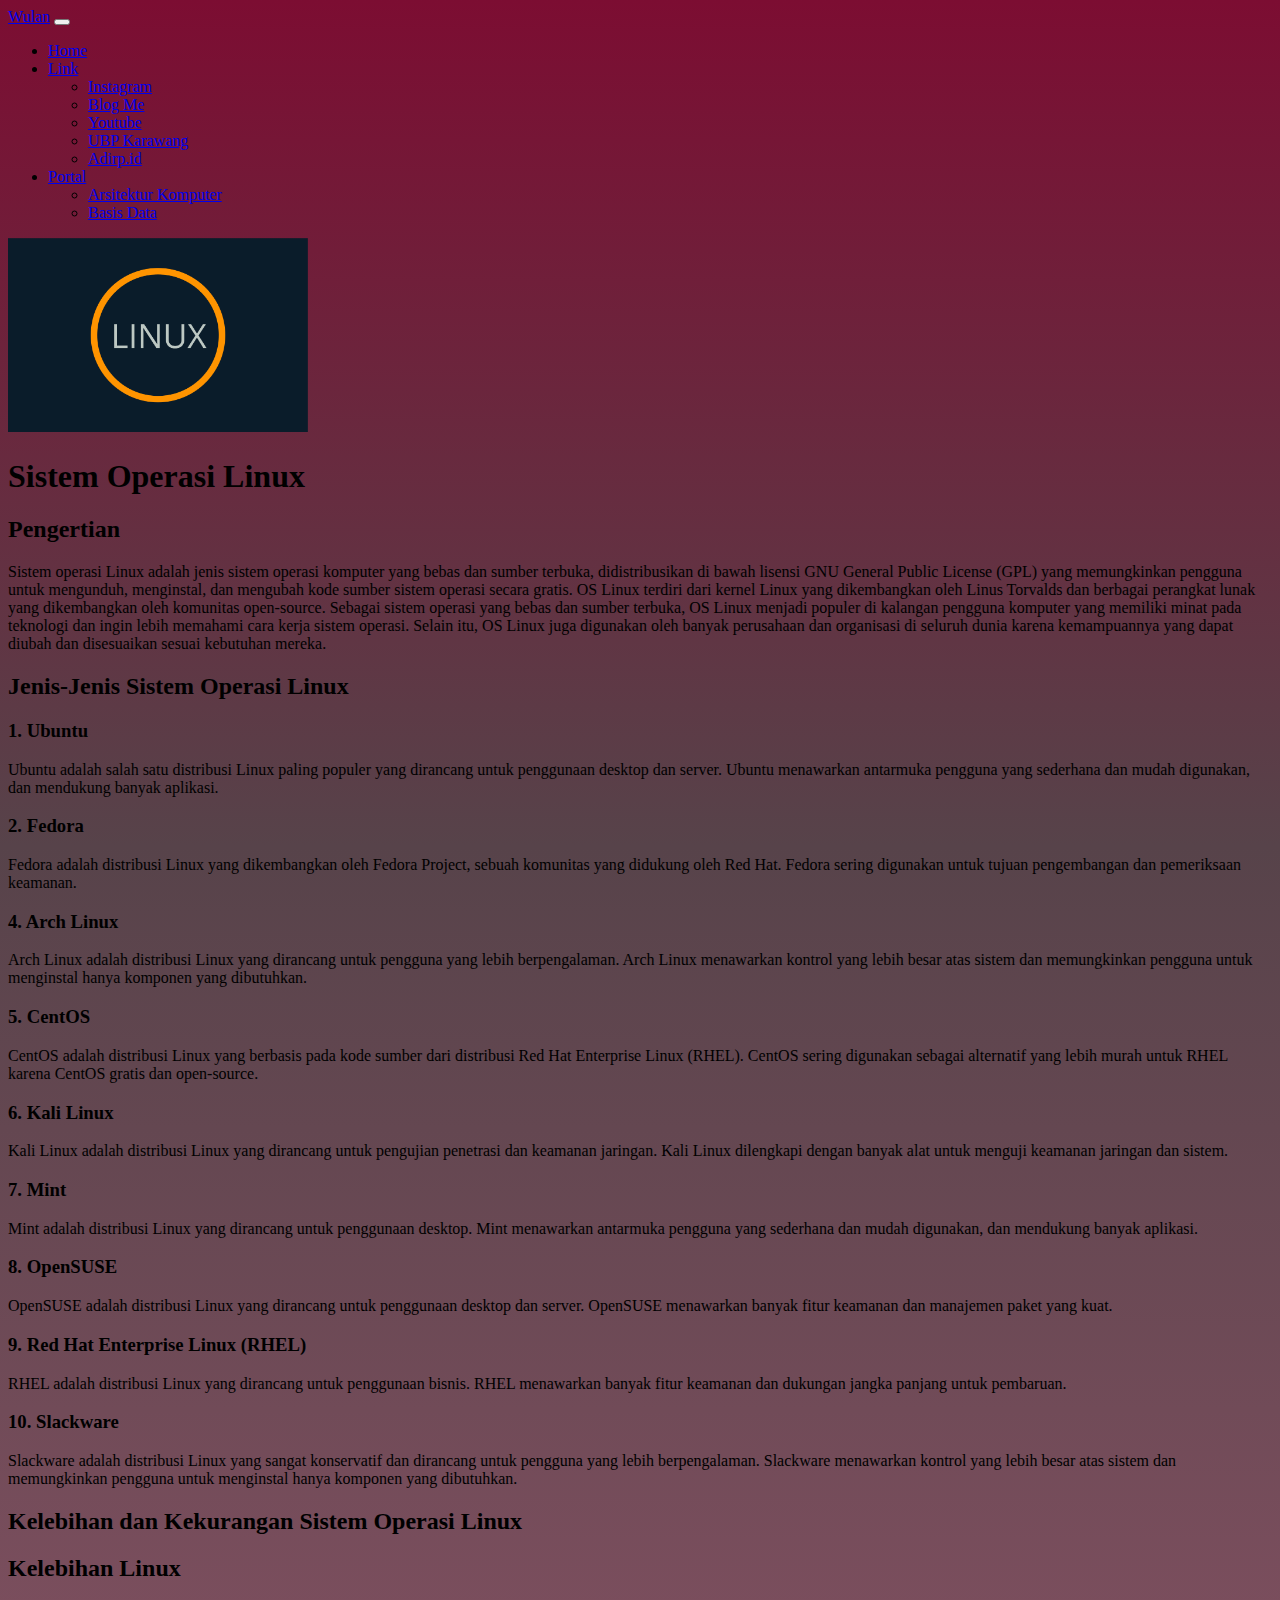
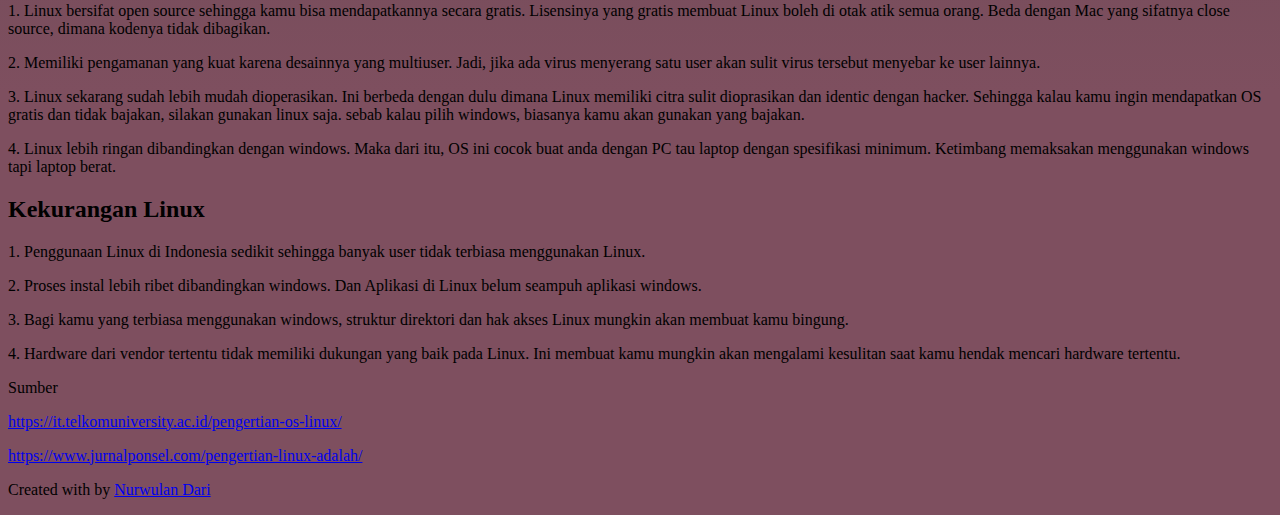
<file: linux.html>
<!DOCTYPE html>
<html lang="en">
  <head>
    <meta charset="utf-8" />
    <meta name="viewport" content="width=device-width, initial-scale=1" />
    <link href="https://cdn.jsdelivr.net/npm/bootstrap@5.0.2/dist/css/bootstrap.min.css" rel="stylesheet" integrity="sha384-EVSTQN3/azprG1Anm3QDgpJLIm9Nao0Yz1ztcQTwFspd3yD65VohhpuuCOmLASjC" crossorigin="anonymous" />
    <link rel="stylesheet" href="app.css" />
    <title>Nurwulan Dari</title>
  </head>
  <body>
    <nav class="navbar navbar-expand-lg navbar-dark bg-dark">
      <div class="container-fluid">
        <a class="navbar-brand" href="#">Wulan</a>
        <button class="navbar-toggler" type="button" data-bs-toggle="collapse" data-bs-target="#navbarSupportedContent" aria-controls="navbarSupportedContent" aria-expanded="false" aria-label="Toggle navigation">
          <span class="navbar-toggler-icon"></span>
        </button>
        <div class="collapse navbar-collapse" id="navbarSupportedContent">
          <ul class="navbar-nav me-auto mb-2 mb-lg-0">
            <li class="nav-item">
              <a class="nav-link active" aria-current="page" href="#Home">Home</a>
            </li>
            <li class="nav-item dropdown">
              <a class="nav-link dropdown-toggle" href="#" id="navbarDropdown" role="button" data-bs-toggle="dropdown" aria-expanded="false"> Link </a>
              <ul class="dropdown-menu" aria-labelledby="navbarDropdown">
                <li><a class="dropdown-item" href="https://www.instagram.com/invites/contact/?i=1mkjhfie2fu85&utm_content=1kpju6o">Instagram</a></li>
                <li><a class="dropdown-item" href="https://webwulan27.blogspot.com/">Blog Me</a></li>
                <li><a class="dropdown-item" href="https://www.youtube.com/@nurwulandari6016">Youtube</a></li>
                <li><a class="dropdown-item" href="https://ubpkarawang.ac.id/">UBP Karawang</a></li>
                <li><a class="dropdown-item" href="https://Adirp.id">Adirp.id</a></li>
              </ul>
            </li>
            <li class="nav-item dropdown">
              <a class="nav-link dropdown-toggle" href="#" id="navbarDropdown" role="button" data-bs-toggle="dropdown" aria-expanded="false"> Portal </a>
              <ul class="dropdown-menu" aria-labelledby="navbarDropdown">
                <li><a class="dropdown-item" href="html Nurwulan Dari.html">Arsitektur Komputer</a></li>
                <li><a class="dropdown-item" href="web.html">Basis Data</a></li>
              </ul>
            </li>
          </ul>
        </div>
      </div>
    </nav>
    <section id="linux">
      <div class="jumbotron text-center">
        <img src="linux.png" class="img-thumbnail" alt="..." width="300" />
        <div class="container">
          <h1 class="judul">Sistem Operasi Linux</h1>
          <h2 class="awal text-start">Pengertian</h2>
          <p class="lh-base text-start">
            Sistem operasi Linux adalah jenis sistem operasi komputer yang bebas dan sumber terbuka, didistribusikan di bawah lisensi GNU General Public License (GPL) yang memungkinkan pengguna untuk mengunduh, menginstal, dan mengubah kode
            sumber sistem operasi secara gratis. OS Linux terdiri dari kernel Linux yang dikembangkan oleh Linus Torvalds dan berbagai perangkat lunak yang dikembangkan oleh komunitas open-source. Sebagai sistem operasi yang bebas dan
            sumber terbuka, OS Linux menjadi populer di kalangan pengguna komputer yang memiliki minat pada teknologi dan ingin lebih memahami cara kerja sistem operasi. Selain itu, OS Linux juga digunakan oleh banyak perusahaan dan
            organisasi di seluruh dunia karena kemampuannya yang dapat diubah dan disesuaikan sesuai kebutuhan mereka.
          </p>
          <h2 class="lh-sm text-start">Jenis-Jenis Sistem Operasi Linux</h2>
          <h3 class="lh-sm text-start">1. Ubuntu</h3>
          <p class="lh-sm text-start">
            Ubuntu adalah salah satu distribusi Linux paling populer yang dirancang untuk penggunaan desktop dan server. Ubuntu menawarkan antarmuka pengguna yang sederhana dan mudah digunakan, dan mendukung banyak aplikasi.
          </p>
          <h3 class="lh-sm text-start">2. Fedora</h3>
          <p class="lh-sm text-start">Fedora adalah distribusi Linux yang dikembangkan oleh Fedora Project, sebuah komunitas yang didukung oleh Red Hat. Fedora sering digunakan untuk tujuan pengembangan dan pemeriksaan keamanan.</p>
          <h3 class="lh-sm text-start">4. Arch Linux</h3>
          <p class="lh-sm text-start">
            Arch Linux adalah distribusi Linux yang dirancang untuk pengguna yang lebih berpengalaman. Arch Linux menawarkan kontrol yang lebih besar atas sistem dan memungkinkan pengguna untuk menginstal hanya komponen yang dibutuhkan.
          </p>
          <h3 class="lh-sm text-start">5. CentOS</h3>
          <p class="lh-sm text-start">
            CentOS adalah distribusi Linux yang berbasis pada kode sumber dari distribusi Red Hat Enterprise Linux (RHEL). CentOS sering digunakan sebagai alternatif yang lebih murah untuk RHEL karena CentOS gratis dan open-source.
          </p>
          <h3 class="lh-sm text-start">6. Kali Linux</h3>
          <p class="lh-sm text-start">Kali Linux adalah distribusi Linux yang dirancang untuk pengujian penetrasi dan keamanan jaringan. Kali Linux dilengkapi dengan banyak alat untuk menguji keamanan jaringan dan sistem.</p>
          <h3 class="lh-sm text-start">7. Mint</h3>
          <p class="lh-sm text-start">Mint adalah distribusi Linux yang dirancang untuk penggunaan desktop. Mint menawarkan antarmuka pengguna yang sederhana dan mudah digunakan, dan mendukung banyak aplikasi.</p>
          <h3 class="lh-sm text-start">8. OpenSUSE</h3>
          <p class="lh-sm text-start">OpenSUSE adalah distribusi Linux yang dirancang untuk penggunaan desktop dan server. OpenSUSE menawarkan banyak fitur keamanan dan manajemen paket yang kuat.</p>
          <h3 class="lh-sm text-start">9. Red Hat Enterprise Linux (RHEL)</h3>
          <p class="lh-sm text-start">RHEL adalah distribusi Linux yang dirancang untuk penggunaan bisnis. RHEL menawarkan banyak fitur keamanan dan dukungan jangka panjang untuk pembaruan.</p>
          <h3 class="lh-sm text-start">10. Slackware</h3>
          <p class="lh-sm text-start">
            Slackware adalah distribusi Linux yang sangat konservatif dan dirancang untuk pengguna yang lebih berpengalaman. Slackware menawarkan kontrol yang lebih besar atas sistem dan memungkinkan pengguna untuk menginstal hanya komponen
            yang dibutuhkan.
          </p>
          <h2 class="lh-sb text-start">Kelebihan dan Kekurangan Sistem Operasi Linux</h2>
          <h2 class="lh-sb text-start">Kelebihan Linux</h2>
          <p class="lh-sm text-start">
            1. Linux bersifat open source sehingga kamu bisa mendapatkannya secara gratis. Lisensinya yang gratis membuat Linux boleh di otak atik semua orang. Beda dengan Mac yang sifatnya close source, dimana kodenya tidak dibagikan.
          </p>

          <p class="lh-sm text-start">2. Memiliki pengamanan yang kuat karena desainnya yang multiuser. Jadi, jika ada virus menyerang satu user akan sulit virus tersebut menyebar ke user lainnya.</p>

          <p class="lh-sm text-start">
            3. Linux sekarang sudah lebih mudah dioperasikan. Ini berbeda dengan dulu dimana Linux memiliki citra sulit dioprasikan dan identic dengan hacker. Sehingga kalau kamu ingin mendapatkan OS gratis dan tidak bajakan, silakan
            gunakan linux saja. sebab kalau pilih windows, biasanya kamu akan gunakan yang bajakan.
          </p>

          <p class="lh-sm text-start">4. Linux lebih ringan dibandingkan dengan windows. Maka dari itu, OS ini cocok buat anda dengan PC tau laptop dengan spesifikasi minimum. Ketimbang memaksakan menggunakan windows tapi laptop berat.</p>

          <h2 class="lh-sb text-start">Kekurangan Linux</h2>
          <p class="lh-sm text-start">1. Penggunaan Linux di Indonesia sedikit sehingga banyak user tidak terbiasa menggunakan Linux.</p>

          <p class="lh-sm text-start">2. Proses instal lebih ribet dibandingkan windows. Dan Aplikasi di Linux belum seampuh aplikasi windows.</p>

          <p class="lh-sm text-start">3. Bagi kamu yang terbiasa menggunakan windows, struktur direktori dan hak akses Linux mungkin akan membuat kamu bingung.</p>

          <p class="lh-sm text-start">4. Hardware dari vendor tertentu tidak memiliki dukungan yang baik pada Linux. Ini membuat kamu mungkin akan mengalami kesulitan saat kamu hendak mencari hardware tertentu.</p>
          <p>Sumber</p>
          <p><a href="https://it.telkomuniversity.ac.id/pengertian-os-linux/" class="text-dark fw-bold">https://it.telkomuniversity.ac.id/pengertian-os-linux/</a></p>
          <p><a href="https://www.jurnalponsel.com/pengertian-linux-adalah/" class="text-dark fw-bold">https://www.jurnalponsel.com/pengertian-linux-adalah/</a></p>
        </div>
      </div>
    </section>
    <footer class="bg-danger text-dark text-center pb-5">
      <p>Created with by <a href="#" class="text-dark fw-bold">Nurwulan Dari</a></p>
    </footer>
    <script src="https://cdn.jsdelivr.net/npm/bootstrap@5.0.2/dist/js/bootstrap.bundle.min.js" integrity="sha384-MrcW6ZMFYlzcLA8Nl+NtUVF0sA7MsXsP1UyJoMp4YLEuNSfAP+JcXn/tWtIaxVXM" crossorigin="anonymous"></script>
  </body>
</html>
</file>
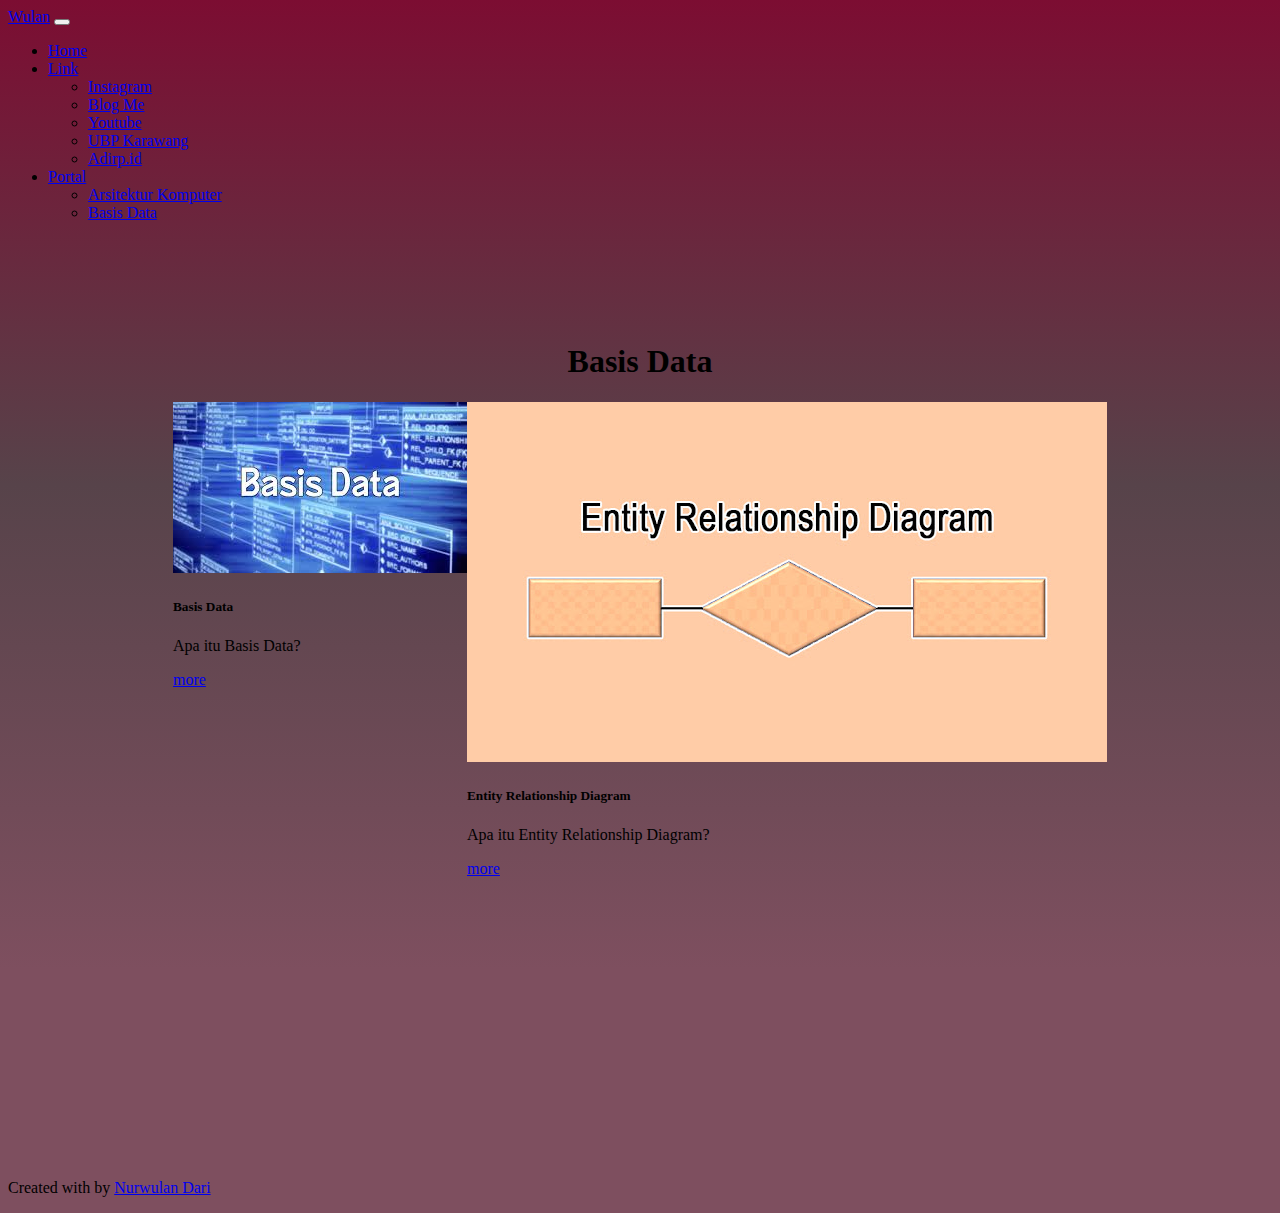
<file: web.html>
<!DOCTYPE html>
<html lang="en">
  <head>
    <meta charset="utf-8" />
    <meta name="viewport" content="width=device-width, initial-scale=1" />
    <link href="https://cdn.jsdelivr.net/npm/bootstrap@5.0.2/dist/css/bootstrap.min.css" rel="stylesheet" integrity="sha384-EVSTQN3/azprG1Anm3QDgpJLIm9Nao0Yz1ztcQTwFspd3yD65VohhpuuCOmLASjC" crossorigin="anonymous" />
    <link rel="stylesheet" href="app.css" />
    <title>Nurwulan Dari</title>
  </head>
  <body>
    <nav class="navbar navbar-expand-lg navbar-dark bg-dark">
      <div class="container-fluid">
        <a class="navbar-brand" href="#">Wulan</a>
        <button class="navbar-toggler" type="button" data-bs-toggle="collapse" data-bs-target="#navbarSupportedContent" aria-controls="navbarSupportedContent" aria-expanded="false" aria-label="Toggle navigation">
          <span class="navbar-toggler-icon"></span>
        </button>
        <div class="collapse navbar-collapse" id="navbarSupportedContent">
          <ul class="navbar-nav me-auto mb-2 mb-lg-0">
            <li class="nav-item">
              <a class="nav-link active" aria-current="page" href="#Home">Home</a>
            </li>
            <li class="nav-item dropdown">
              <a class="nav-link dropdown-toggle" href="#" id="navbarDropdown" role="button" data-bs-toggle="dropdown" aria-expanded="false"> Link </a>
              <ul class="dropdown-menu" aria-labelledby="navbarDropdown">
                <li><a class="dropdown-item" href="https://www.instagram.com/invites/contact/?i=1mkjhfie2fu85&utm_content=1kpju6o">Instagram</a></li>
                <li><a class="dropdown-item" href="https://webwulan27.blogspot.com/">Blog Me</a></li>
                <li><a class="dropdown-item" href="https://www.youtube.com/@nurwulandari6016">Youtube</a></li>
                <li><a class="dropdown-item" href="https://ubpkarawang.ac.id/">UBP Karawang</a></li>
                <li><a class="dropdown-item" href="https://Adirp.id">Adirp.id</a></li>
              </ul>
            </li>
            <li class="nav-item dropdown">
              <a class="nav-link dropdown-toggle" href="#" id="navbarDropdown" role="button" data-bs-toggle="dropdown" aria-expanded="false"> Portal </a>
              <ul class="dropdown-menu" aria-labelledby="navbarDropdown">
                <li><a class="dropdown-item" href="html Nurwulan Dari.html">Arsitektur Komputer</a></li>
                <li><a class="dropdown-item" href="web.html">Basis Data</a></li>
              </ul>
            </li>
          </ul>
        </div>
      </div>
    </nav>
    <section class="my-custom-margin">
      <style>
        .my-custom-margin {
          margin-top: 100px;
        }
      </style>
      <div class="container">
        <div class="row text-center mb-3">
          <div class="col">
            <h1 class="fw-bold font-monospace">Basis Data</h1>
          </div>
        </div>
        <div class="row text-center">
          <div class="col-4">
            <div class="arkom">
              <img src="basis data.jpeg" class="card-img-top" alt="..."/>
              <div class="card-body">
                <h5 class="card-title">Basis Data</h5>
                <p class="card-text">Apa itu Basis Data?
                </p>
                <a href="basis data.html" class="btn btn-primary"><div id="arkom" class="html">more</div></a>
              </div>
            </div>
          </div>
          <div class="col-4">
            <div class="arkom">
              <img src="ERD.jpg" class="card-img-top" alt="..." />
              <div class="card-body">
                <h5 class="card-title">Entity Relationship Diagram</h5>
                <p class="card-text">Apa itu Entity Relationship Diagram?</p>
                <a href="ERD.html" class="btn btn-primary"><div id="arkom" class="html">more</div></a>
              </div>
            </div>
          </div>
        </div>
      </div>
      <svg xmlns="http://www.w3.org/2000/svg" viewBox="0 0 1440 320">
      </svg>
      </div>
    </section>
      <footer class="bg-danger text-dark text-center pb-5">
        <p>Created with by <a href="#" class="text-dark fw-bold">Nurwulan Dari</a></p>
      </footer>
      <script src="https://cdn.jsdelivr.net/npm/bootstrap@5.0.2/dist/js/bootstrap.bundle.min.js" integrity="sha384-MrcW6ZMFYlzcLA8Nl+NtUVF0sA7MsXsP1UyJoMp4YLEuNSfAP+JcXn/tWtIaxVXM" crossorigin="anonymous"></script>
    </body>
  </html>
</file>
<file: app.css>
body {
  background: linear-gradient(#7c0d32 0%, #57434a 40%, #7e4f5f 80%);
}
.profile {
  display: flex;
  justify-content: center;
  align-items: center;
  flex-direction: column;
  margin-top: 100px;
}
.profileImage {
  width: 200px;
}
.profile h4 {
  transform: translateY(-10px);
}
.row {
  display: flex;
  justify-content: center;
}
.col-4 {
  display: flex;
  flex-direction: column;
  align-items: center;
}
<style > .my-custom-margin {
  margin-top: 100px;
}
</style >
</file>
